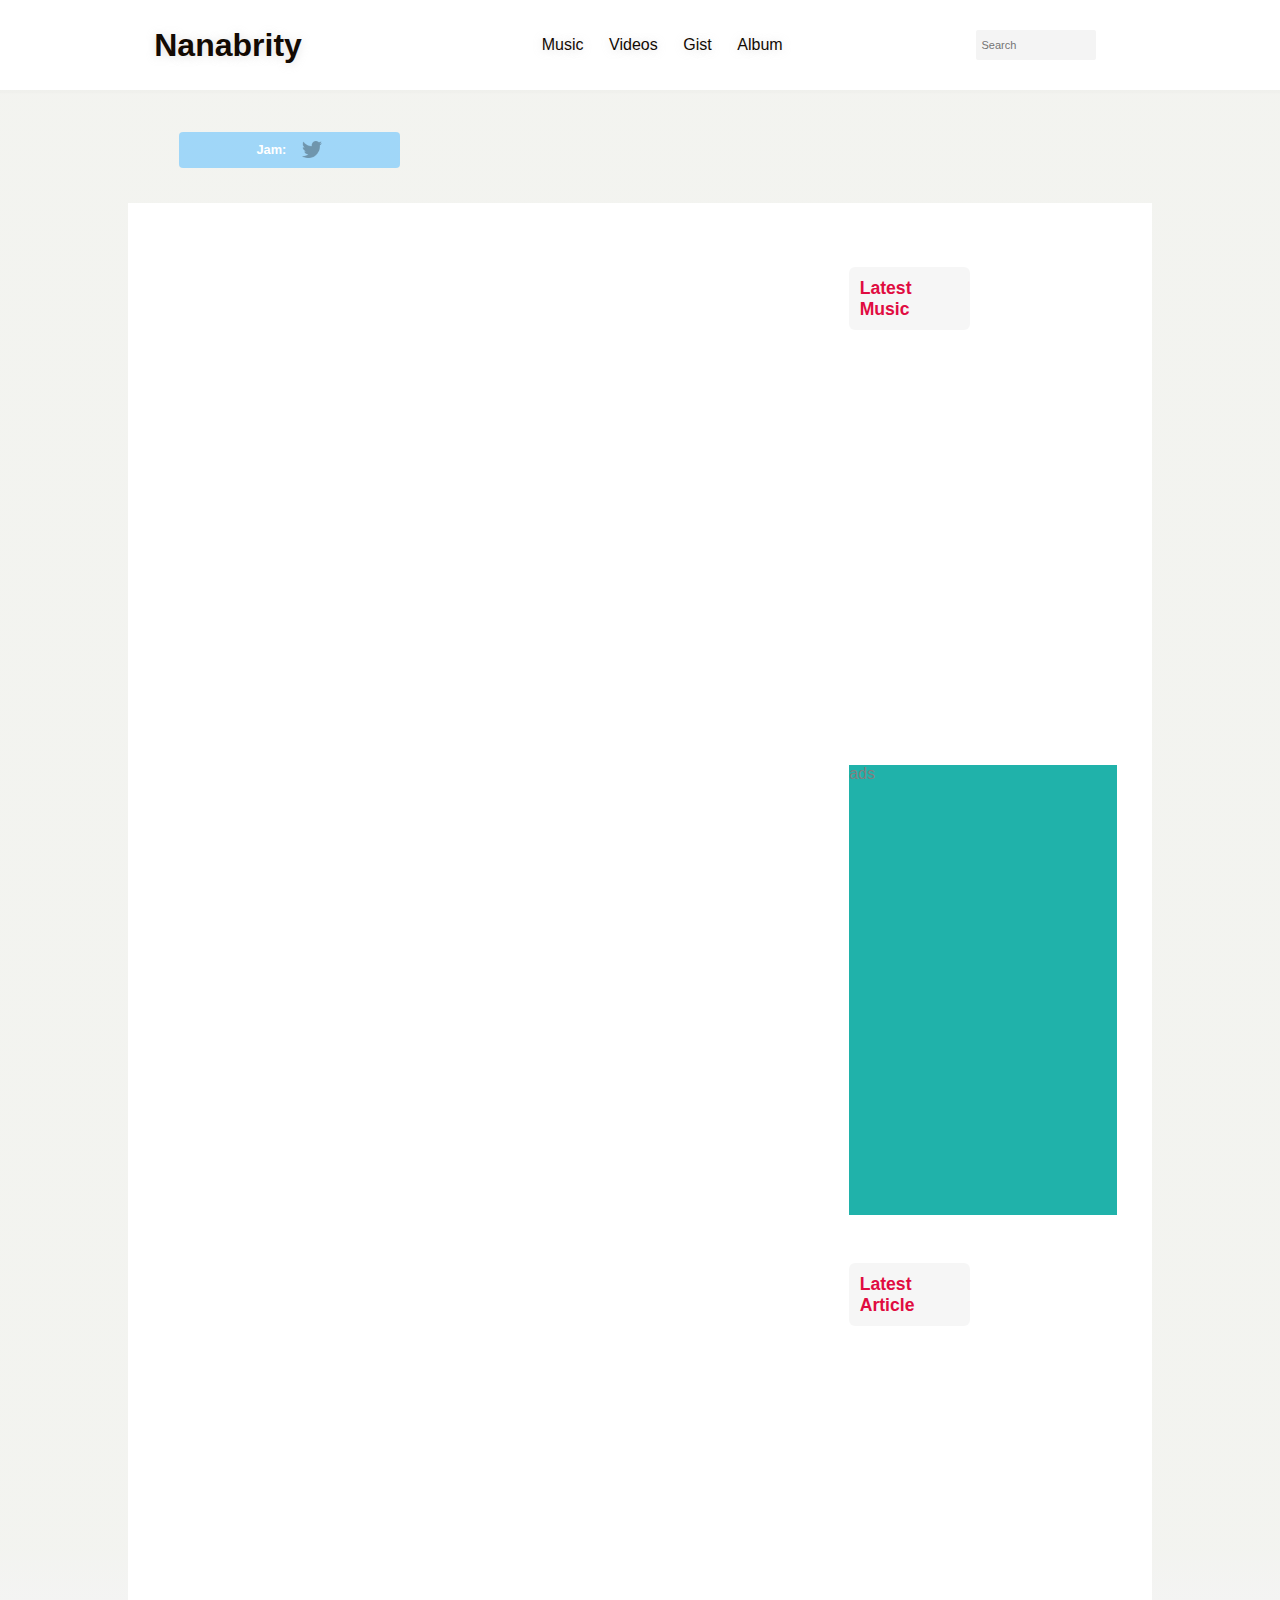
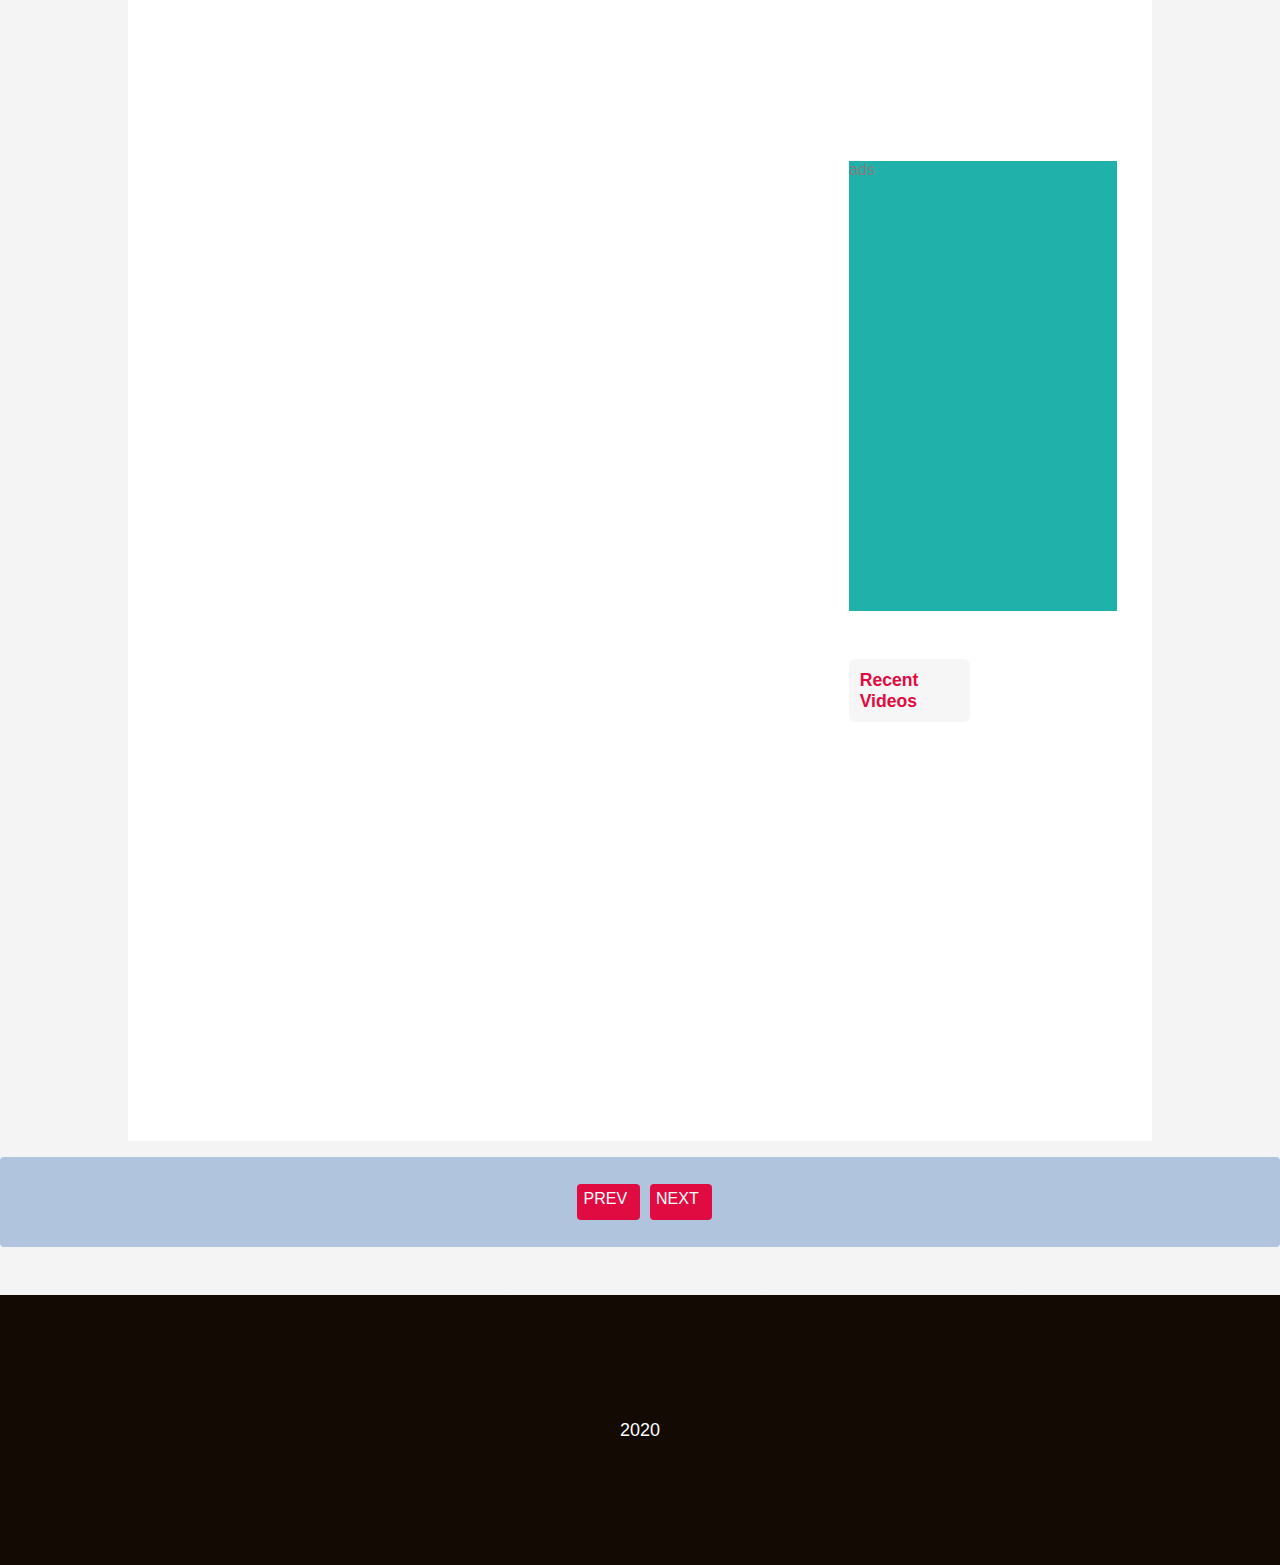
<file: index.html>
<!DOCTYPE html>
<html lang="en">

<head>
    <meta charset="UTF-8">
    <meta name="viewport" content="width=device-width, initial-scale=1.0">
    <title>Nanabrity</title>
    <script defer src="/js/api.js"></script>
    <script defer src="/js/app.js"></script>
    <link rel="stylesheet" href="/ui/ui.css">
   <meta http-equiv="X-UA-Compatible" content="ie=edge">
   <link rel="manifest" href="manifest.json">
    <link rel="apple-touch-icon" href="/statics/img/logo-96x96.png">
    <meta name="apple-mobile-web-app-status-bar" content="#FFE1C4">
   <title>Guess Players</title>
</head>

<body>
    <main id="app">
        <header>
            <div class="innerHeader">
                <div class="logo">
                    <h1><a href="/">Nanabrity</a></h1>
                </div>
                <nav>
                    <ul>
                        <li><a href="/page/music.html">Music</a></li>
                        <li><a href="/page/video.html">Videos</a></li>
                        <li><a href="/page/gist.html">Gist</a></li>
                        <li><a href="/page/album.html">Album</a></li>
                    </ul>
                </nav>
                <div class="search">
                    <input type="text" placeholder="search" />
                </div>
                <div class="ham" id="ham">
                    <img src="/ico.png" alt="ham">
                </div>
            </div>
        </header>
        <div class="menu-toggle" id="menu-toggle">
            <ul>
                <input type="text" placeholder="search" />
                <li><a href="/page/music.html">Music</a></li>
                <li><a href="/page/video.html">Videos</a></li>
                <li><a href="/page/gist.html">Gist</a></li>
                <li><a href="/page/album.html">Album</a></li>
            </ul>
        </div>


        <div class="intro">
            <p>
                <span>Jam: <span id="jam"></span></span>
                <img class="image2" src="/png/twitter-black-shape.png" />
            </p>
        </div>


        <section class="container">
            <section id="post-wrapper" class="post-wrapper">
                <!--
                <div class="card">
                    <div class="card-image">
                        <img src="/6.jpg" alt="image" />
                    </div>
                    <h1>Artist -title</h1>
                    <span>By Nana Time</span>
                </div>

                <div class="card">
                    <div class="card-image">
                        <img src="/3.jpg" alt="image" />
                    </div>
                    <h1>Artist -title</h1>
                     <span>By Nana Time</span>
                </div>
--->
            </section>
            <section class="side-wrapper">
                <div class="side-card s-card">
                    <h2>Latest Music</h2>
                    <div id="sidebar-wrapper-lm">
                        <!--
                        <li><a href="#">Zlatan | Unrip Pawpaw</a></li>
                        <li><a href="#">Burna Boy| African Giant</a></li>
                        <li><a href="#">Wale | Big Boy</a></li>
                        <li><a href="#">Ellen | Champ</a></li>
                        <li><a href="#">Sk boiz | Street Vibes</a></li>
                        -->
                    </div>
                </div>
                <div class="side-card s-ads">ads</div>
                <div class="side-card s-card">
                    <h2>Latest Article</h2>
                    <div id="sidebar-wrapper-la">
                        <!--
                        <li><a href="#">Zlatan | Unrip Pawpaw</a></li>
                        <li><a href="#">Burna Boy| African Giant</a></li>
                        <li><a href="#">Wale | Big Boy</a></li>
                        <li><a href="#">Ellen | Champ</a></li>
                        <li><a href="#">Sk boiz | Street Vibes</a></li>
                        -->
                    </div>
                </div>
                <div class="side-card s-ads">ads</div>
                <div class="side-card s-card">
                    <h2>Recent Videos</h2>
                    <div id="sidebar-wrapper-g">
                        <!--
                        <li><a href="#">Zlatan | Unrip Pawpaw</a></li>
                        <li><a href="#">Burna Boy| African Giant</a></li>
                        <li><a href="#">Wale | Big Boy</a></li>
                        <li><a href="#">Ellen | Champ</a></li>
                        <li><a href="#">Sk boiz | Street Vibes</a></li>
                        -->
                    </div>
                </div>
            </section>
        </section>
        <div class="player">
            <a id="prev" href="#post-wrapper">PREV</a> <a id="next" href="#post-wrapper">NEXT</a>
        </div>
        <footer>
            <p>2020</p>
        </footer>
    </main>
</body>

</html>
</file>
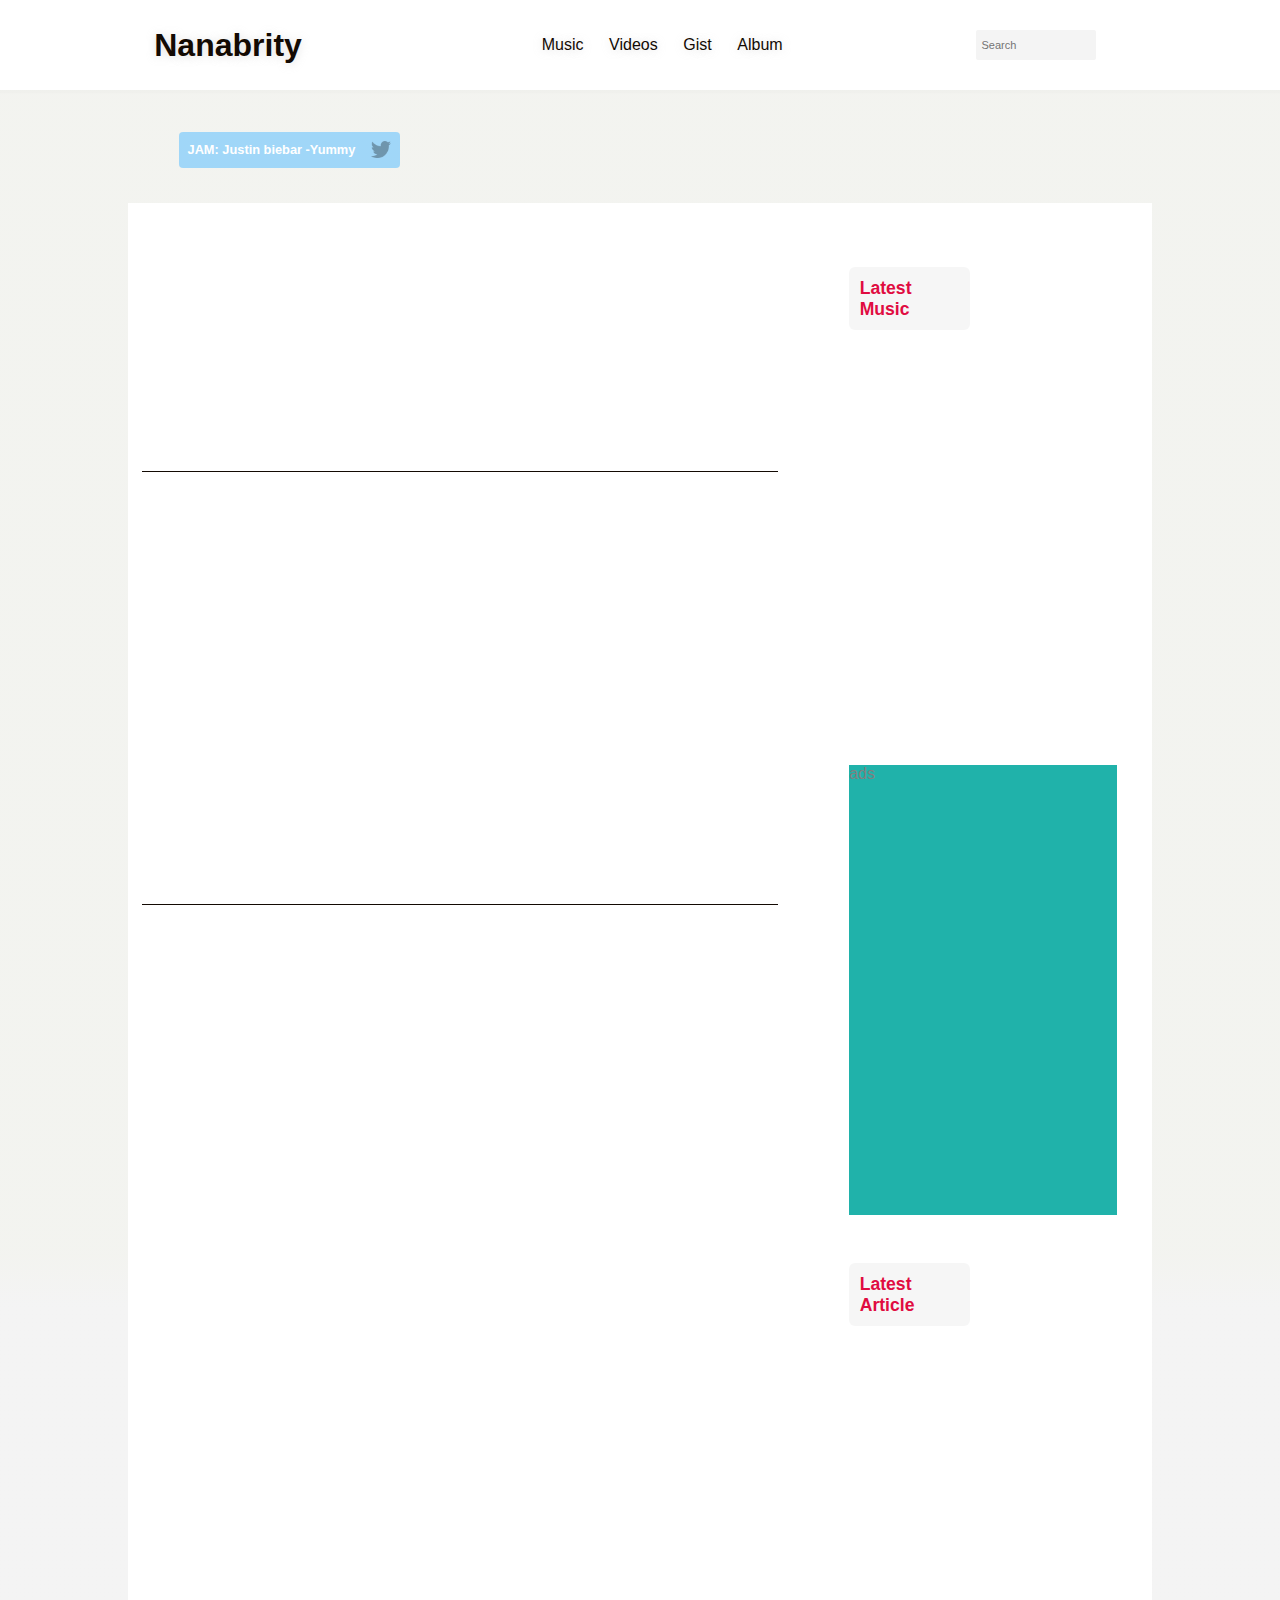
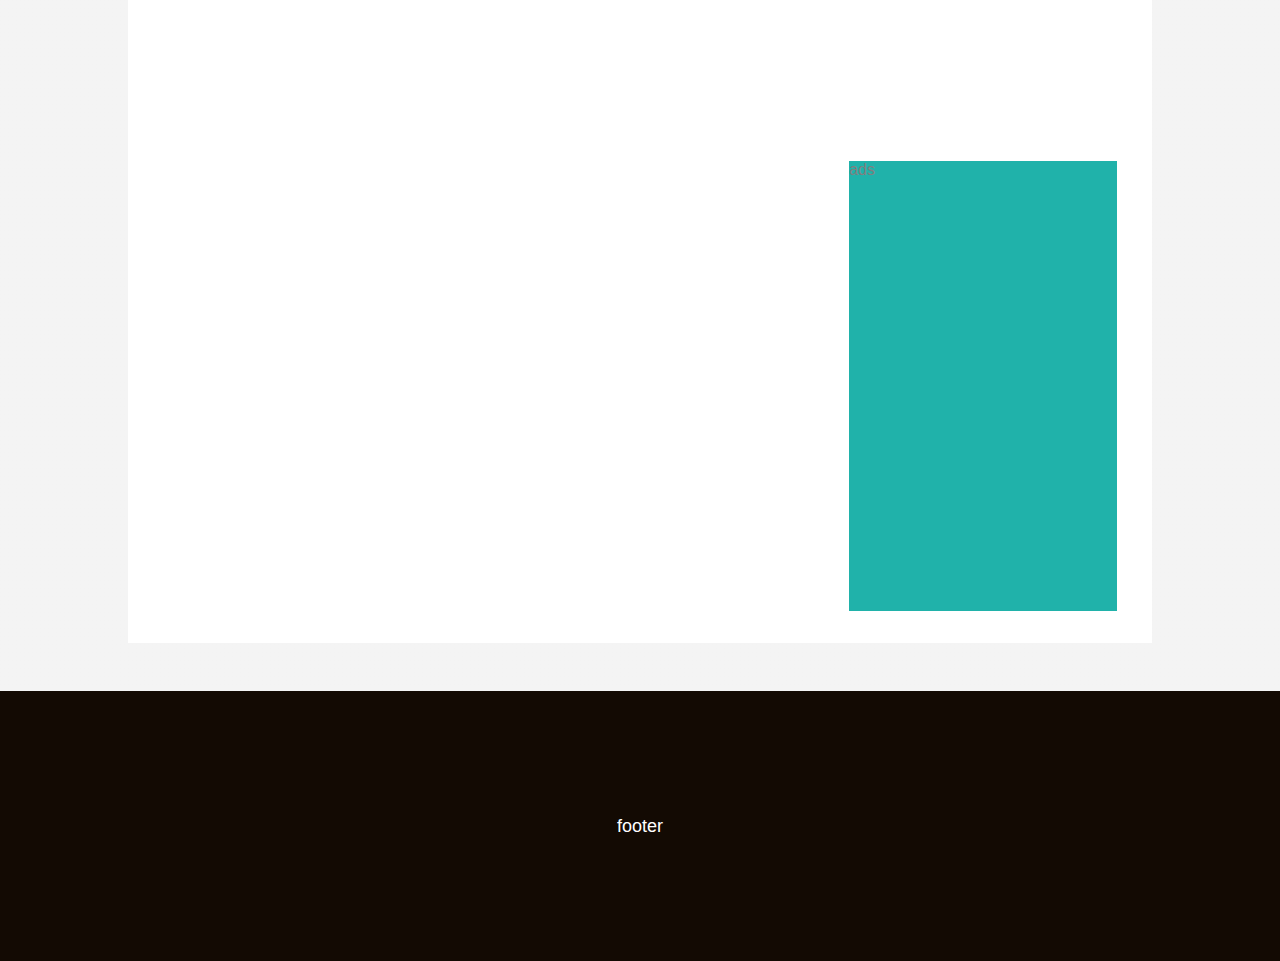
<file: singlepost.html>
<!DOCTYPE html>
<html lang="en">

<head>
    <meta charset="UTF-8">
    <meta name="viewport" content="width=device-width, initial-scale=1.0">
    <title>Nanabrity</title>
    <link rel="stylesheet" href="/ui/ui.css">
</head>

<body>
    <main id="app">
        <header>
            <div class="innerHeader">
                <div class="logo">
                    <h1><a href="/">Nanabrity</a></h1>
                </div>
                <nav>
                    <ul>
                        <li><a href="/page/music.html">Music</a></li>
                        <li><a href="/page/video.html">Videos</a></li>
                        <li><a href="/page/gist.html">Gist</a></li>
                        <li><a href="/page/album.html">Album</a></li>
                    </ul>
                </nav>
                <div class="search">
                    <input type="text" placeholder="search" />
                </div>
                <div class="ham" id="ham">
                    <img src="/ico.png" alt="ham">
                </div>
            </div>
        </header>
        <div class="menu-toggle" id="menu-toggle">
            <ul>
                <li><a href="/page/music.html">Music</a></li>
                <li><a href="/page/video.html">Videos</a></li>
                <li><a href="/page/gist.html">Gist</a></li>
                <li><a href="/page/album.html">Album</a></li>
            </ul>
        </div>

        <div class="intro">
            <p>
                JAM: Justin biebar -Yummy
                <img class="image2" src="/png/twitter-black-shape.png" />
            </p>
        </div>

        <section class="container">
            <section class="post-wrapper">
                <div id="wrapper" class="single-post-container">
                    <!--
                    <div class="single-image">
                        <img src="/4.jpg" alt="single post image" />
                    </div>
                    <div class="single-content">
                        <div class="content-space">
                            <h1>Justin Beiber -Changes</h1>
                            <p>Lorem ipsum dolor sit amet consectetur adipisicing elit.
                                Accusamus alias explicabo odit tenetur iste aliquam repellendus, quidem totam.
                                In quas dolor consectetur repellat quod? Ad quod nobis maiores repellat voluptate!
                            </p>
                            <a href="#">Download</a>
                            <div class="download-ads"></div>
                        </div>
                        <div class="plugin-one"></div>
                    </div>  
                -->
                </div>
                <div class="related" id="related-wrap">
                    <!--
                    <div class="related-card">
                        <div class="related-card-image">
                            <img src="/2.jpg" alt="related">
                        </div>
                        <div class="related-card-content">
                            <h4>Artist -Title</h4>
                        </div>
                    </div>
                    
                --->
                </div>
                <div class="ads-space"></div>
                <div class="related" id="related-wrap-two">
                    <!--
                    <div class="related-card">
                        <div class="related-card-image">
                            <img src="/2.jpg" alt="related">
                        </div>
                        <div class="related-card-content">
                            <h4>Artist -Title</h4>
                        </div>
                    </div>
                    
                --->
                </div>
            </section>

           <section class="side-wrapper">
                <div class="side-card s-card">
                    <h2>Latest Music</h2>
                    <div id="sidebar-wrapper-lm">
                        <!--
                        <li><a href="#">Zlatan | Unrip Pawpaw</a></li>
                        <li><a href="#">Burna Boy| African Giant</a></li>
                        <li><a href="#">Wale | Big Boy</a></li>
                        <li><a href="#">Ellen | Champ</a></li>
                        <li><a href="#">Sk boiz | Street Vibes</a></li>
                        -->
                    </div>
                </div>
                <div class="side-card s-ads">ads</div>
                <div class="side-card s-card">
                    <h2>Latest Article</h2>
                    <div id="sidebar-wrapper-la">
                        <!--
                        <li><a href="#">Zlatan | Unrip Pawpaw</a></li>
                        <li><a href="#">Burna Boy| African Giant</a></li>
                        <li><a href="#">Wale | Big Boy</a></li>
                        <li><a href="#">Ellen | Champ</a></li>
                        <li><a href="#">Sk boiz | Street Vibes</a></li>
                        -->
                    </div>
                </div>
                <div class="side-card s-ads">ads</div>
                
            </section>
        </section>

<script src="/js/api.js"></script>
<script src="/js/app.js"></script>
    <script>
       
    </script>
        <footer>
            <p>footer</p>
        </footer>
    </main>
</body>

</html>
</file>
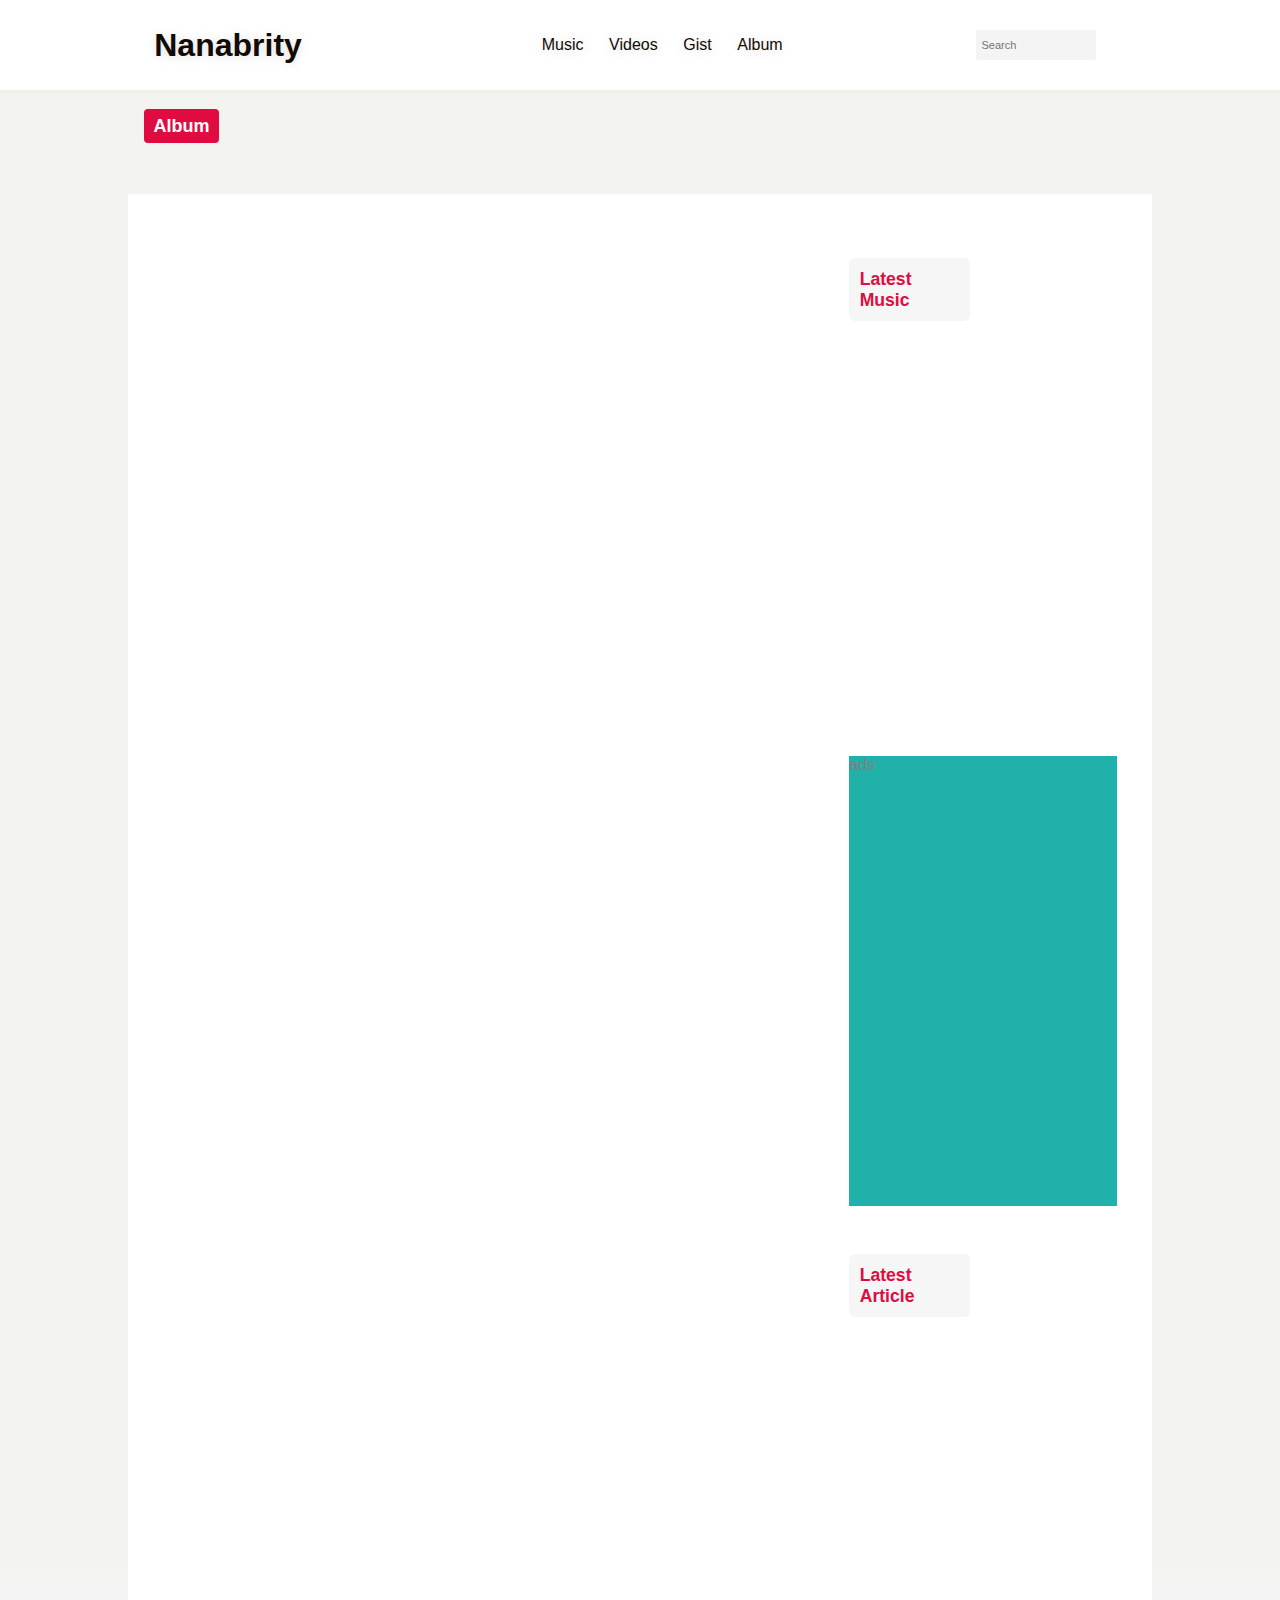
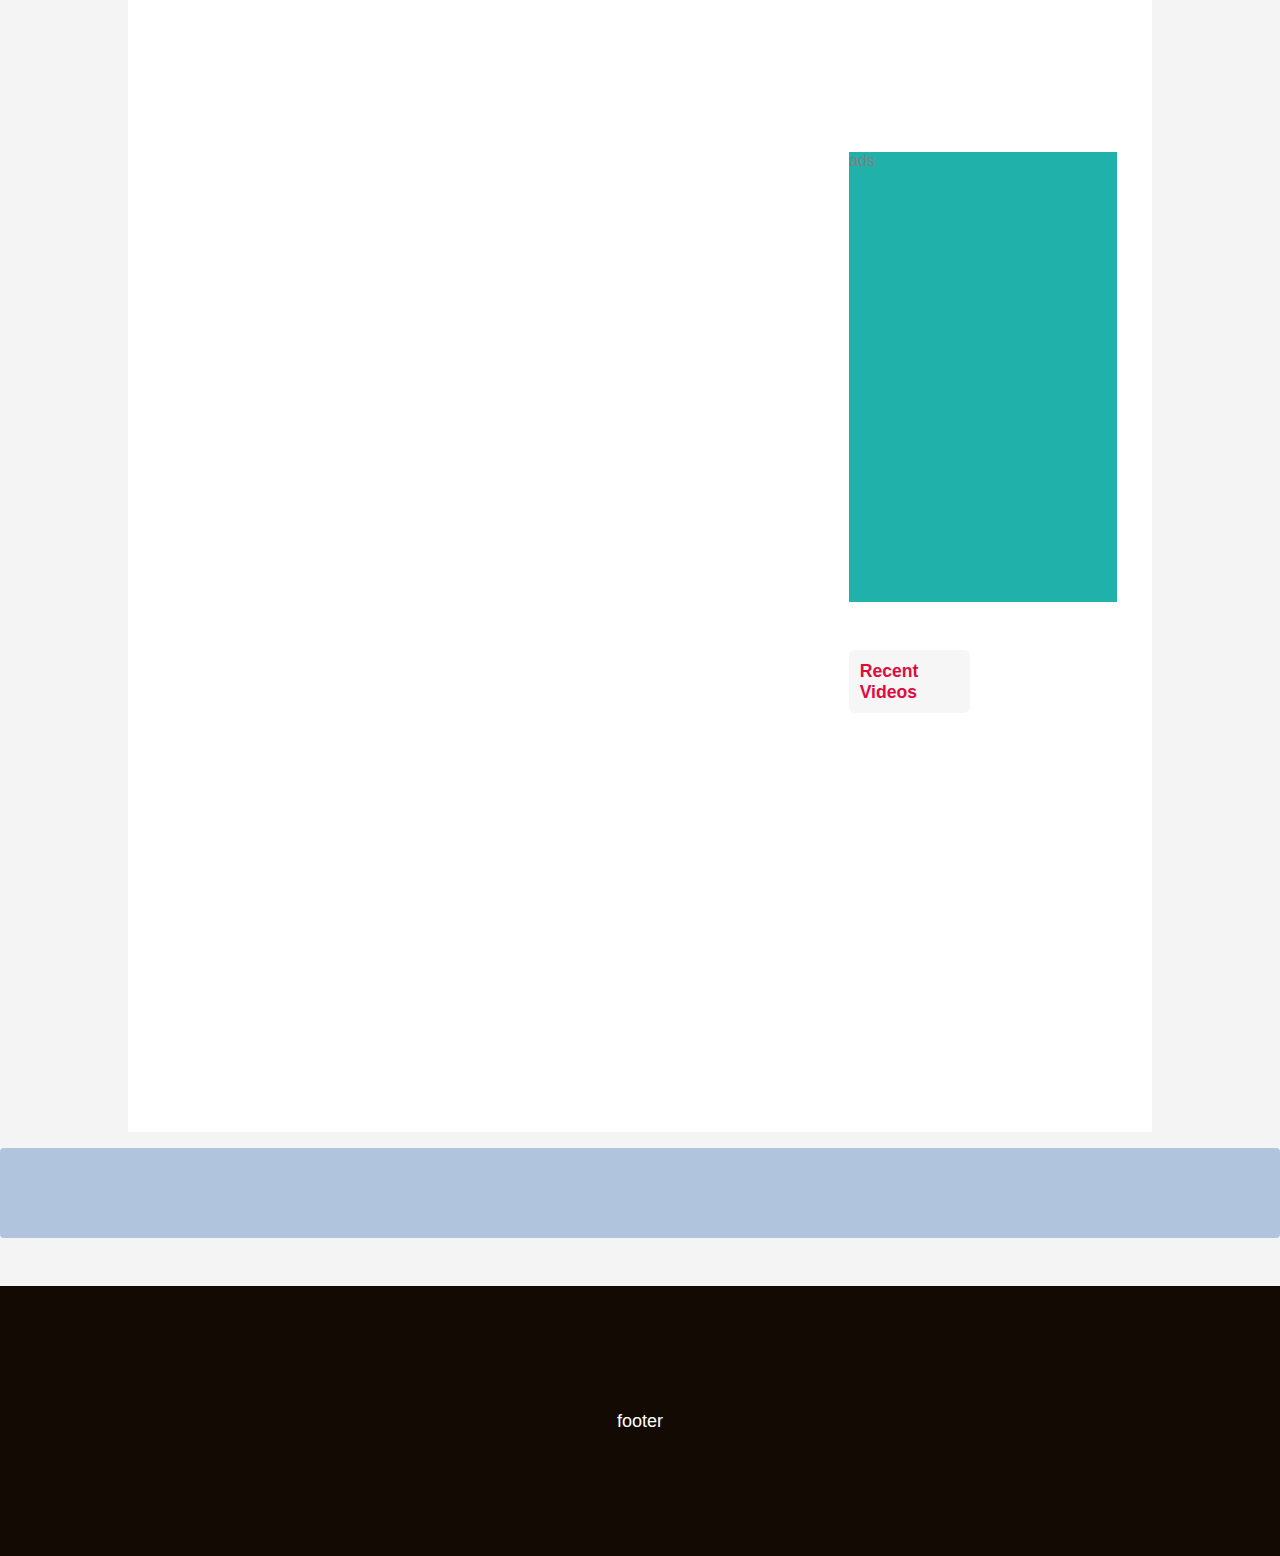
<file: page/album.html>
<!DOCTYPE html>
<html lang="en">

<head>
    <meta charset="UTF-8">
    <meta name="viewport" content="width=device-width, initial-scale=1.0">
    <title>Nanabrity</title>
  <script defer src="/js/api.js"></script>
    <script defer src="/js/app.js"></script>
    <link rel="stylesheet" href="/ui/ui.css">
</head>

<body>
    <main id="app">
        <header>
            <div class="innerHeader">
                <div class="logo">
                    <h1><a href="/">Nanabrity</a></h1>
                </div>
                <nav>
                    <ul>
                        <li><a href="/page/music.html">Music</a></li>
                        <li><a href="/page/video.html">Videos</a></li>
                        <li><a href="/page/gist.html">Gist</a></li>
                        <li><a href="/page/album.html">Album</a></li>
                    </ul>
                </nav>
                <div class="search">
                    <input type="text" placeholder="search" />
                </div>
                <div class="ham" id="ham">
                    <img src="/ico.png" alt="ham">
                </div>
            </div>
        </header>
        <div class="menu-toggle" id="menu-toggle">
            <ul>
                <li><a href="/page/music.html">Music</a></li>
                <li><a href="/page/video.html">Videos</a></li>
                <li><a href="/page/gist.html">Gist</a></li>
                <li><a href="/page/album.html">Album</a></li>
            </ul>
        </div>

        <div class="introo">
            <h1 id="h">Album</h1>
        </div>
        <section class="container">
            <section class="post-wrapper" id="post-wrap">
                <!--
                <div class="home-post">
                    <div class="home-post-card-image">
                        <img src="/1.jpg" alt="image" />
                    </div>
                    <div class="home-post-card-content">
                        <h1>Artist -title</h1>
                    </div>
                </div>


                <div class="home-post">
                    <div class="home-post-card-image">
                        <img src="/2.jpg" alt="image" />
                    </div>
                    <div class="home-post-card-content">
                        <h1>Artist -title</h1>
                    </div>
                </div>

                <div class="home-post">
                    <div class="home-post-card-image">
                        <img src="/3.jpg" alt="image" />
                    </div>
                    <div class="home-post-card-content">
                        <h1>Artist -title</h1>
                    </div>
                </div>


                <div class="home-post">
                    <div class="home-post-card-image">
                        <img src="/4.jpg" alt="image" />
                    </div>
                    <div class="home-post-card-content">
                        <h1>Jubilation as odunlade adekola set to become king in ekiti (read full dwtails)</h1>
                    </div>
                </div>

                <div class="home-post">
                    <div class="home-post-card-image">
                        <img src="/1.jpg" alt="image" />
                    </div>
                    <div class="home-post-card-content">
                        <h1>Artist -title</h1>
                    </div>
                </div>


                <div class="home-post">
                    <div class="home-post-card-image">
                        <img src="/2.jpg" alt="image" />
                    </div>
                    <div class="home-post-card-content">
                        <h1>Artist -title</h1>
                    </div>
                </div>
            -->

            </section>
            <section class="side-wrapper">
                <div class="side-card s-card">
                    <h2>Latest Music</h2>
                    <div id="sidebar-wrapper-lm">
                        <!--
                        <li><a href="#">Zlatan | Unrip Pawpaw</a></li>
                        <li><a href="#">Burna Boy| African Giant</a></li>
                        <li><a href="#">Wale | Big Boy</a></li>
                        <li><a href="#">Ellen | Champ</a></li>
                        <li><a href="#">Sk boiz | Street Vibes</a></li>
                        -->
                    </div>
                </div>
                <div class="side-card s-ads">ads</div>
                <div class="side-card s-card">
                    <h2>Latest Article</h2>
                    <div id="sidebar-wrapper-la">
                        <!--
                        <li><a href="#">Zlatan | Unrip Pawpaw</a></li>
                        <li><a href="#">Burna Boy| African Giant</a></li>
                        <li><a href="#">Wale | Big Boy</a></li>
                        <li><a href="#">Ellen | Champ</a></li>
                        <li><a href="#">Sk boiz | Street Vibes</a></li>
                        -->
                    </div>
                </div>
                <div class="side-card s-ads">ads</div>
                <div class="side-card s-card">
                    <h2>Recent Videos</h2>
                    <div id="sidebar-wrapper-g">
                        <!--
                        <li><a href="#">Zlatan | Unrip Pawpaw</a></li>
                        <li><a href="#">Burna Boy| African Giant</a></li>
                        <li><a href="#">Wale | Big Boy</a></li>
                        <li><a href="#">Ellen | Champ</a></li>
                        <li><a href="#">Sk boiz | Street Vibes</a></li>
                        -->
                    </div>
                </div>
            </section>
        </section>

        <div class="player">

        </div>

        <footer>
            <p>footer</p>
        </footer>
    </main>
</body>

</html>
</file>
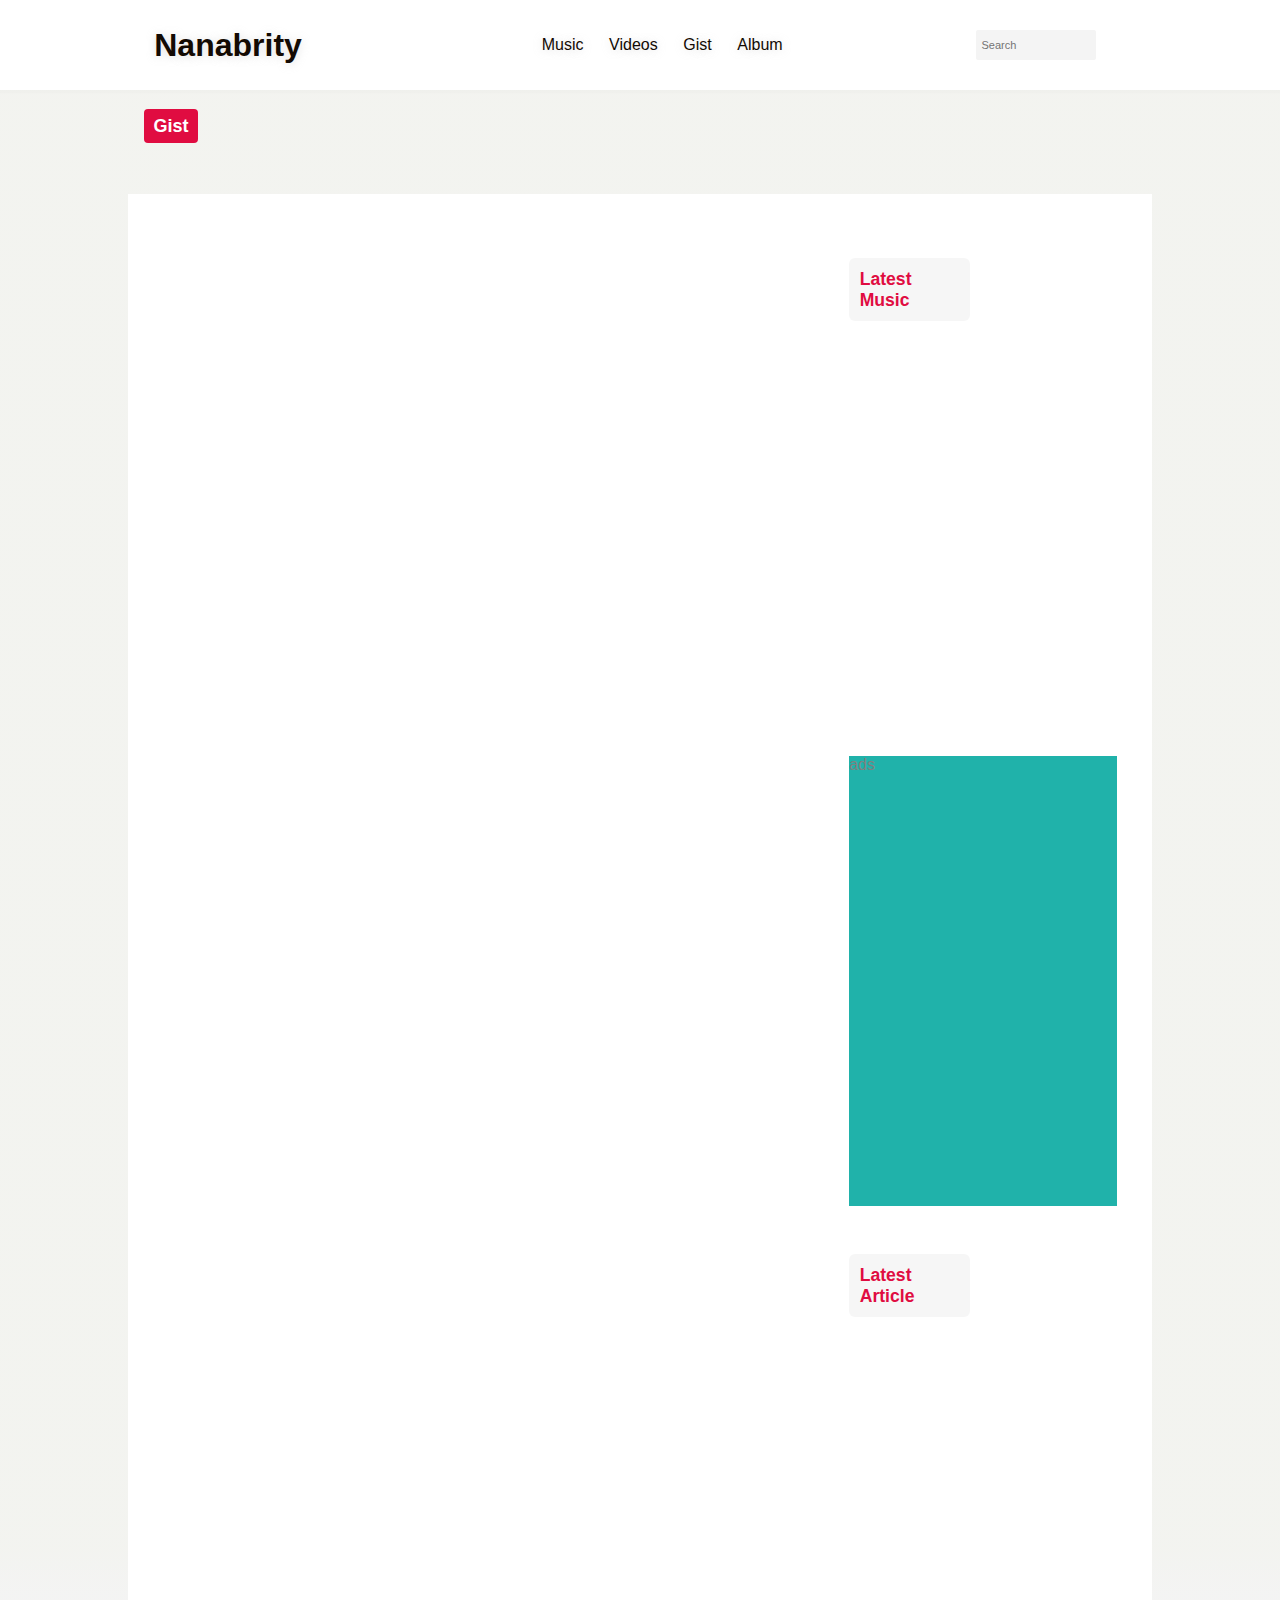
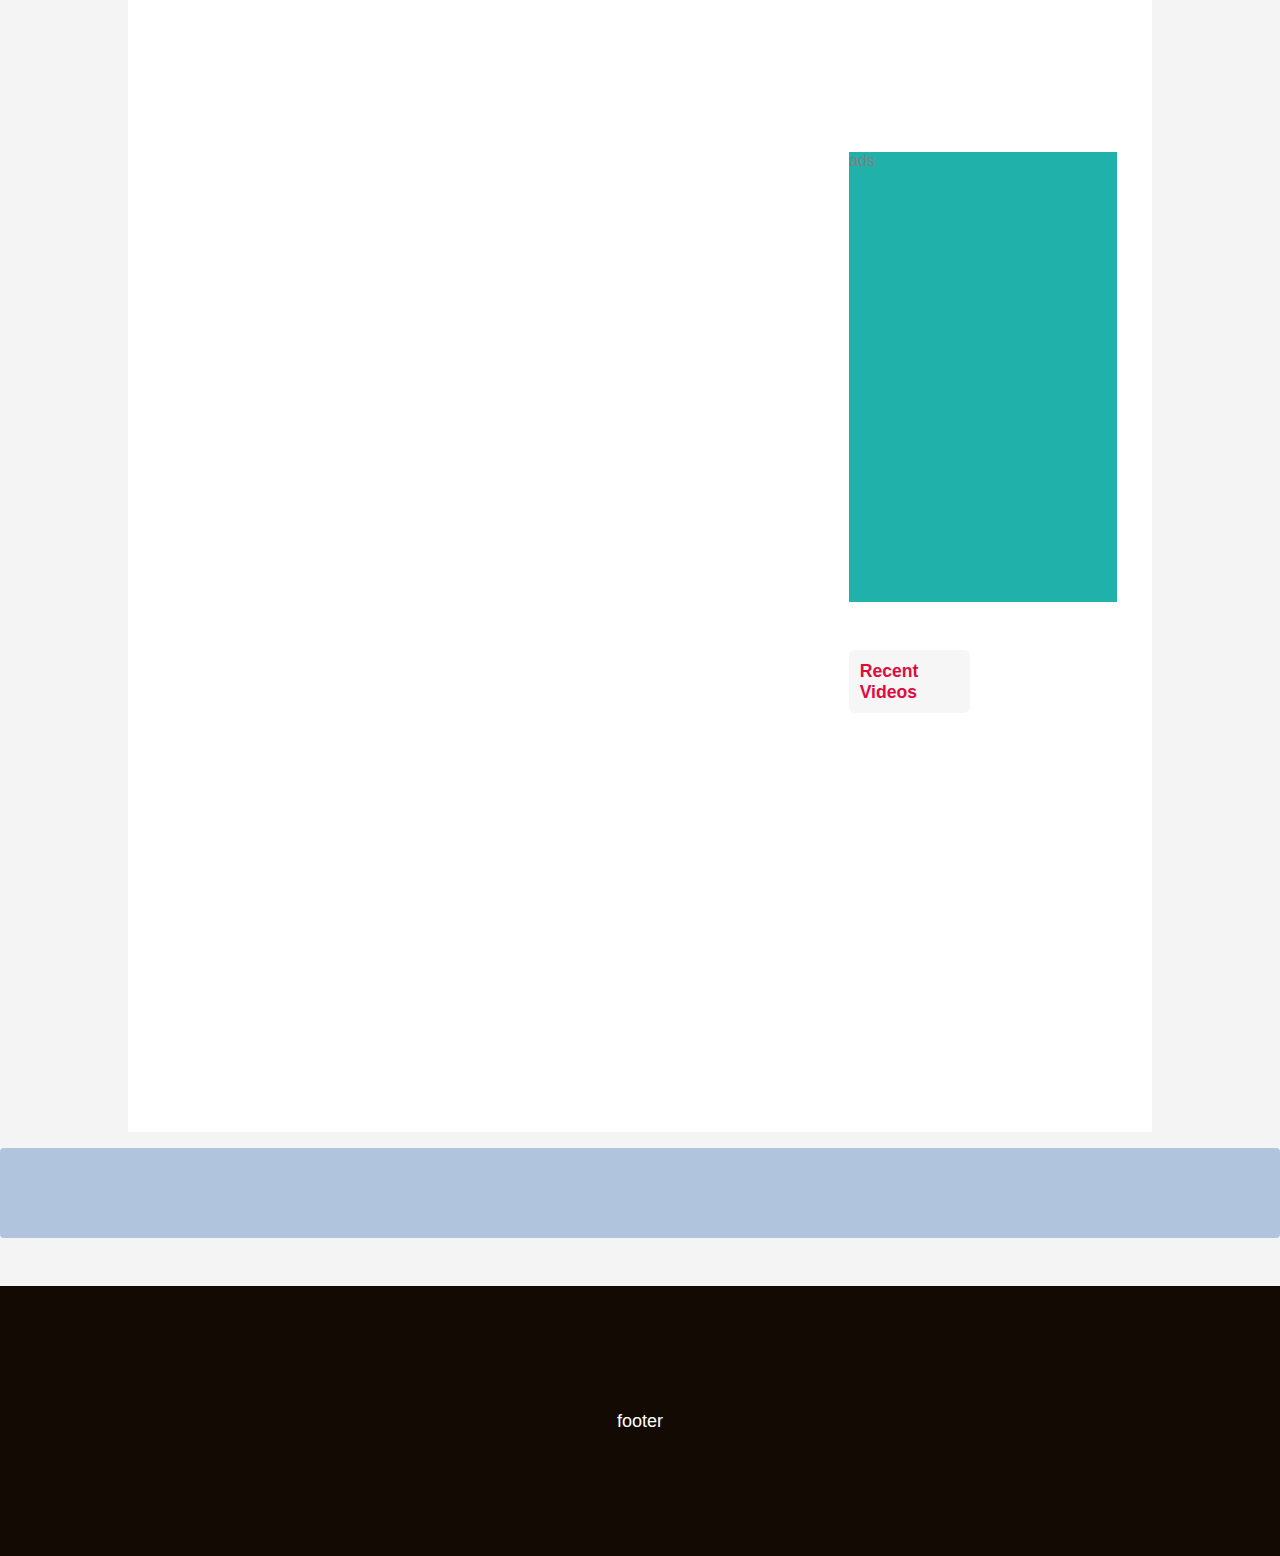
<file: page/gist.html>
<!DOCTYPE html>
<html lang="en">

<head>
    <meta charset="UTF-8">
    <meta name="viewport" content="width=device-width, initial-scale=1.0">
    <title>Nanabrity</title>
  <script defer src="/js/api.js"></script>
    <script defer src="/js/app.js"></script>
    <link rel="stylesheet" href="/ui/ui.css">
</head>

<body>
    <main id="app">
        <header>
            <div class="innerHeader">
                <div class="logo">
                    <h1><a href="/">Nanabrity</a></h1>
                </div>
                <nav>
                    <ul>
                        <li><a href="/page/music.html">Music</a></li>
                        <li><a href="/page/video.html">Videos</a></li>
                        <li><a href="/page/gist.html">Gist</a></li>
                        <li><a href="/page/album.html">Album</a></li>
                    </ul>
                </nav>
                <div class="search">
                    <input type="text" placeholder="search" />
                </div>
                <div class="ham" id="ham">
                    <img src="/ico.png" alt="ham">
                </div>
            </div>
        </header>
        <div class="menu-toggle" id="menu-toggle">
            <ul>
                <li><a href="/page/music.html">Music</a></li>
                <li><a href="/page/video.html">Videos</a></li>
                <li><a href="/page/gist.html">Gist</a></li>
                <li><a href="/page/album.html">Album</a></li>
            </ul>
        </div>

        <div class="introo">
            <h1 id="h">Gist</h1>
        </div>
        <section class="container">
            <section class="post-wrapper" id="post-wrap">
                <!--
                <div class="home-post">
                    <div class="home-post-card-image">
                        <img src="/1.jpg" alt="image" />
                    </div>
                    <div class="home-post-card-content">
                        <h1>Artist -title</h1>
                    </div>
                </div>


                <div class="home-post">
                    <div class="home-post-card-image">
                        <img src="/2.jpg" alt="image" />
                    </div>
                    <div class="home-post-card-content">
                        <h1>Artist -title</h1>
                    </div>
                </div>

                <div class="home-post">
                    <div class="home-post-card-image">
                        <img src="/3.jpg" alt="image" />
                    </div>
                    <div class="home-post-card-content">
                        <h1>Artist -title</h1>
                    </div>
                </div>


                <div class="home-post">
                    <div class="home-post-card-image">
                        <img src="/4.jpg" alt="image" />
                    </div>
                    <div class="home-post-card-content">
                        <h1>Jubilation as odunlade adekola set to become king in ekiti (read full dwtails)</h1>
                    </div>
                </div>

                <div class="home-post">
                    <div class="home-post-card-image">
                        <img src="/1.jpg" alt="image" />
                    </div>
                    <div class="home-post-card-content">
                        <h1>Artist -title</h1>
                    </div>
                </div>


                <div class="home-post">
                    <div class="home-post-card-image">
                        <img src="/2.jpg" alt="image" />
                    </div>
                    <div class="home-post-card-content">
                        <h1>Artist -title</h1>
                    </div>
                </div>
            -->

            </section>
            <section class="side-wrapper">
                <div class="side-card s-card">
                    <h2>Latest Music</h2>
                    <div id="sidebar-wrapper-lm">
                        <!--
                        <li><a href="#">Zlatan | Unrip Pawpaw</a></li>
                        <li><a href="#">Burna Boy| African Giant</a></li>
                        <li><a href="#">Wale | Big Boy</a></li>
                        <li><a href="#">Ellen | Champ</a></li>
                        <li><a href="#">Sk boiz | Street Vibes</a></li>
                        -->
                    </div>
                </div>
                <div class="side-card s-ads">ads</div>
                <div class="side-card s-card">
                    <h2>Latest Article</h2>
                    <div id="sidebar-wrapper-la">
                        <!--
                        <li><a href="#">Zlatan | Unrip Pawpaw</a></li>
                        <li><a href="#">Burna Boy| African Giant</a></li>
                        <li><a href="#">Wale | Big Boy</a></li>
                        <li><a href="#">Ellen | Champ</a></li>
                        <li><a href="#">Sk boiz | Street Vibes</a></li>
                        -->
                    </div>
                </div>
                <div class="side-card s-ads">ads</div>
                <div class="side-card s-card">
                    <h2>Recent Videos</h2>
                    <div id="sidebar-wrapper-g">
                        <!--
                        <li><a href="#">Zlatan | Unrip Pawpaw</a></li>
                        <li><a href="#">Burna Boy| African Giant</a></li>
                        <li><a href="#">Wale | Big Boy</a></li>
                        <li><a href="#">Ellen | Champ</a></li>
                        <li><a href="#">Sk boiz | Street Vibes</a></li>
                        -->
                    </div>
                </div>
            </section>
        </section>

        <div class="player">

        </div>

        <footer>
            <p>footer</p>
        </footer>
    </main>
</body>

</html>
</file>
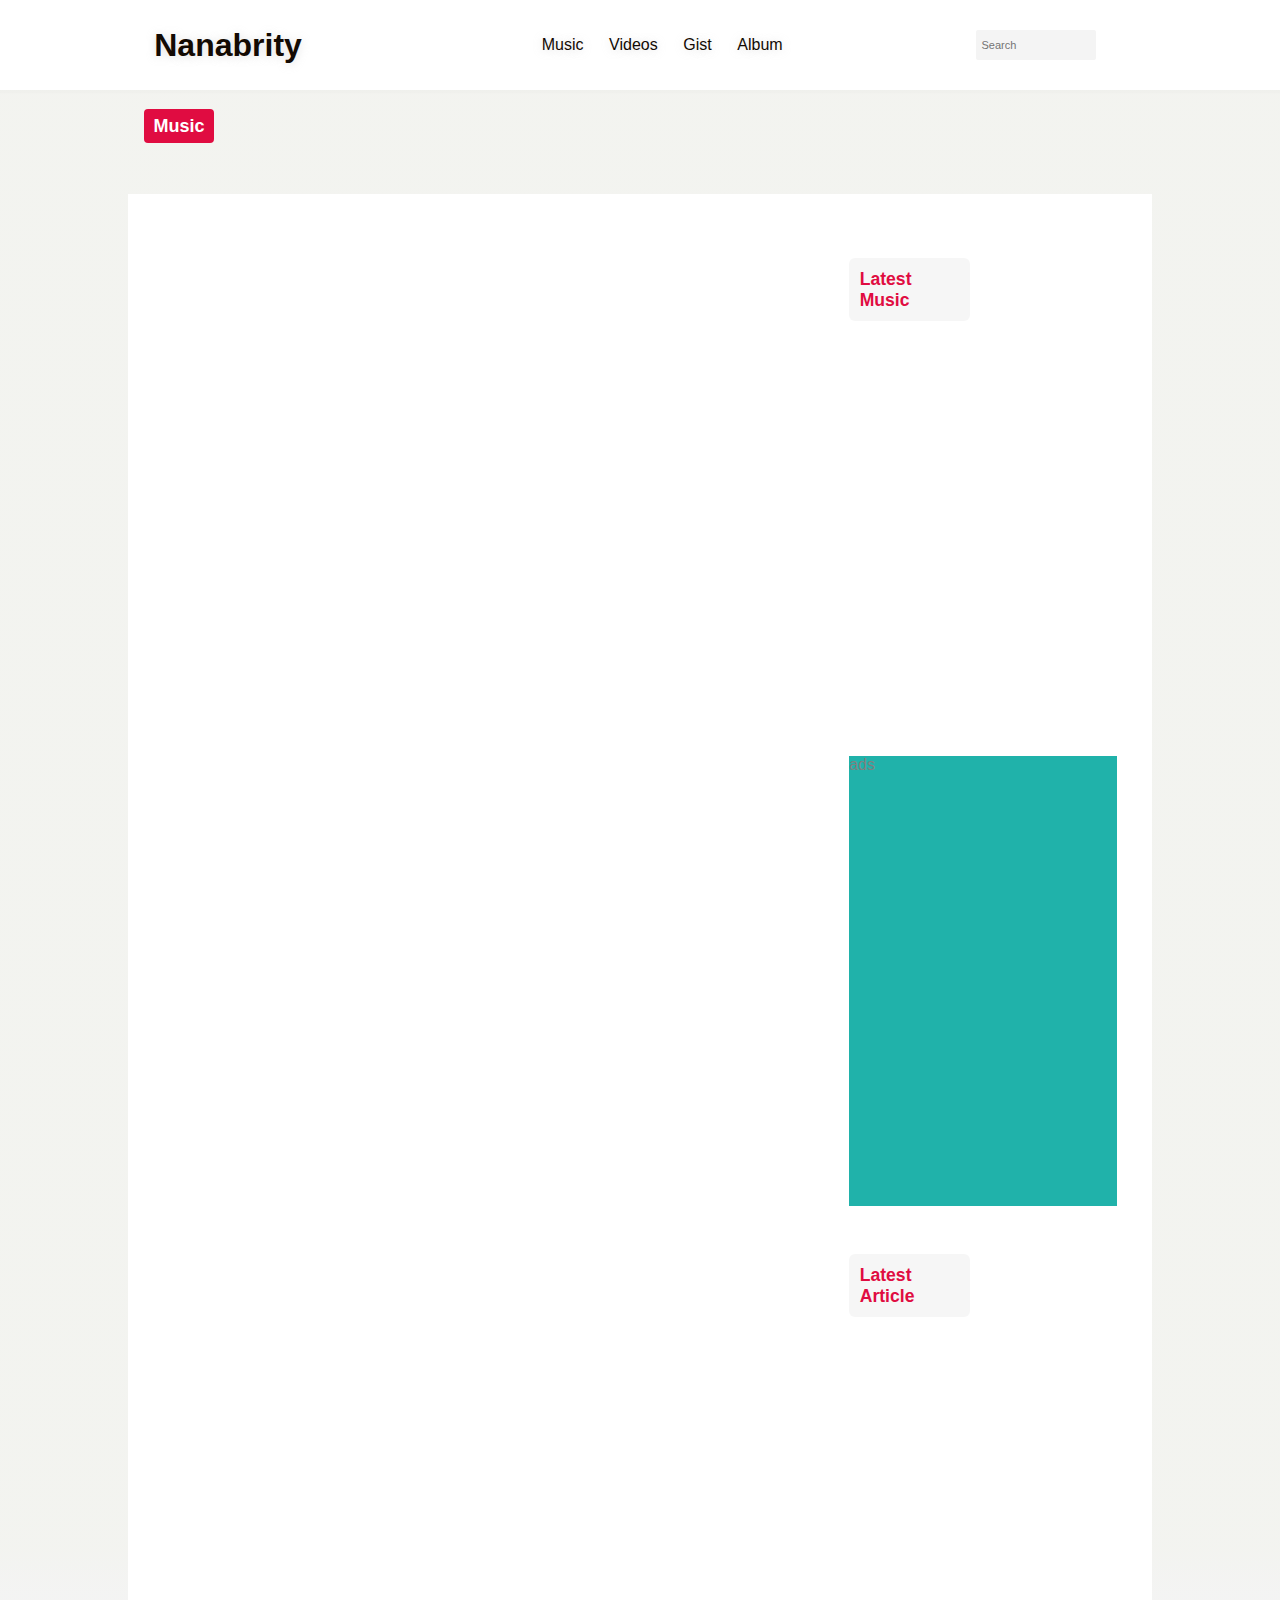
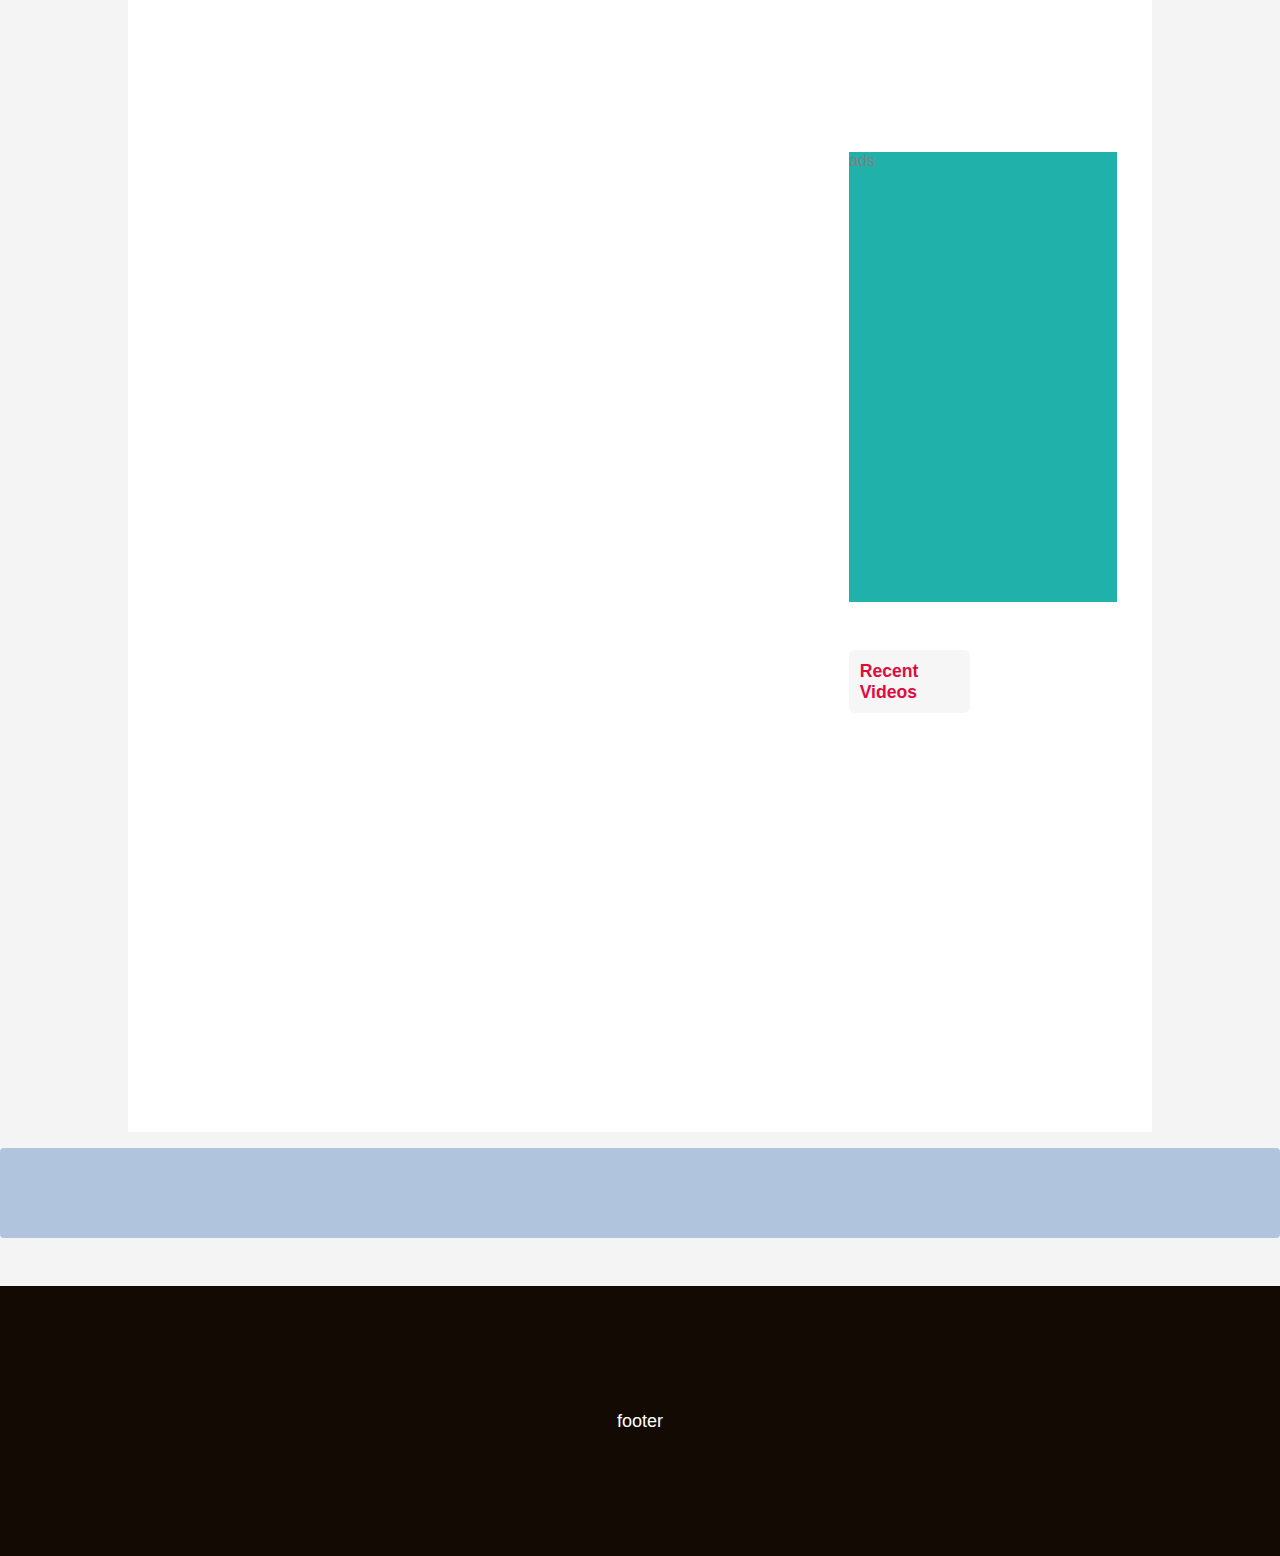
<file: page/music.html>
<!DOCTYPE html>
<html lang="en">

<head>
    <meta charset="UTF-8">
    <meta name="viewport" content="width=device-width, initial-scale=1.0">
    <title>Nanabrity</title>
     <script defer src="/js/api.js"></script>
    <script defer src="/js/app.js"></script>
    <link rel="stylesheet" href="/ui/ui.css">
</head>

<body>
    <main id="app">
        <header>
            <div class="innerHeader">
                <div class="logo">
                    <h1><a href="/">Nanabrity</a></h1>
                </div>
                <nav>
                    <ul>
                        <li><a href="/page/music.html">Music</a></li>
                        <li><a href="/page/video.html">Videos</a></li>
                        <li><a href="/page/gist.html">Gist</a></li>
                        <li><a href="/page/album.html">Album</a></li>
                    </ul>
                </nav>
                <div class="search">
                    <input type="text" placeholder="search" />
                </div>
                <div class="ham" id="ham">
                    <img src="/ico.png" alt="ham">
                </div>
            </div>
        </header>
        <div class="menu-toggle" id="menu-toggle">
            <ul>
                <li><a href="/page/music.html">Music</a></li>
                <li><a href="/page/video.html">Videos</a></li>
                <li><a href="/page/gist.html">Gist</a></li>
                <li><a href="/page/album.html">Album</a></li>
            </ul>
        </div>

        <div class="introo">
            <h1 id="h">Music</h1>
        </div>
        <section class="container">
            <section class="post-wrapper" id="post-wrap">
                <!--
                <div class="home-post">
                    <div class="home-post-card-image">
                        <img src="/1.jpg" alt="image" />
                    </div>
                    <div class="home-post-card-content">
                        <h1>Artist -title</h1>
                    </div>
                </div>


                <div class="home-post">
                    <div class="home-post-card-image">
                        <img src="/2.jpg" alt="image" />
                    </div>
                    <div class="home-post-card-content">
                        <h1>Artist -title</h1>
                    </div>
                </div>

                <div class="home-post">
                    <div class="home-post-card-image">
                        <img src="/3.jpg" alt="image" />
                    </div>
                    <div class="home-post-card-content">
                        <h1>Artist -title</h1>
                    </div>
                </div>


                <div class="home-post">
                    <div class="home-post-card-image">
                        <img src="/4.jpg" alt="image" />
                    </div>
                    <div class="home-post-card-content">
                        <h1>Jubilation as odunlade adekola set to become king in ekiti (read full dwtails)</h1>
                    </div>
                </div>

                <div class="home-post">
                    <div class="home-post-card-image">
                        <img src="/1.jpg" alt="image" />
                    </div>
                    <div class="home-post-card-content">
                        <h1>Artist -title</h1>
                    </div>
                </div>


                <div class="home-post">
                    <div class="home-post-card-image">
                        <img src="/2.jpg" alt="image" />
                    </div>
                    <div class="home-post-card-content">
                        <h1>Artist -title</h1>
                    </div>
                </div>
            -->

            </section>
            <section class="side-wrapper">
                <div class="side-card s-card">
                    <h2>Latest Music</h2>
                    <div id="sidebar-wrapper-lm">
                        <!--
                        <li><a href="#">Zlatan | Unrip Pawpaw</a></li>
                        <li><a href="#">Burna Boy| African Giant</a></li>
                        <li><a href="#">Wale | Big Boy</a></li>
                        <li><a href="#">Ellen | Champ</a></li>
                        <li><a href="#">Sk boiz | Street Vibes</a></li>
                        -->
                    </div>
                </div>
                <div class="side-card s-ads">ads</div>
                <div class="side-card s-card">
                    <h2>Latest Article</h2>
                    <div id="sidebar-wrapper-la">
                        <!--
                        <li><a href="#">Zlatan | Unrip Pawpaw</a></li>
                        <li><a href="#">Burna Boy| African Giant</a></li>
                        <li><a href="#">Wale | Big Boy</a></li>
                        <li><a href="#">Ellen | Champ</a></li>
                        <li><a href="#">Sk boiz | Street Vibes</a></li>
                        -->
                    </div>
                </div>
                <div class="side-card s-ads">ads</div>
                <div class="side-card s-card">
                    <h2>Recent Videos</h2>
                    <div id="sidebar-wrapper-g">
                        <!--
                        <li><a href="#">Zlatan | Unrip Pawpaw</a></li>
                        <li><a href="#">Burna Boy| African Giant</a></li>
                        <li><a href="#">Wale | Big Boy</a></li>
                        <li><a href="#">Ellen | Champ</a></li>
                        <li><a href="#">Sk boiz | Street Vibes</a></li>
                        -->
                    </div>
                </div>
            </section>
        </section>

        <div class="player">

        </div>

        <footer>
            <p>footer</p>
        </footer>
    </main>
</body>

</html>
</file>
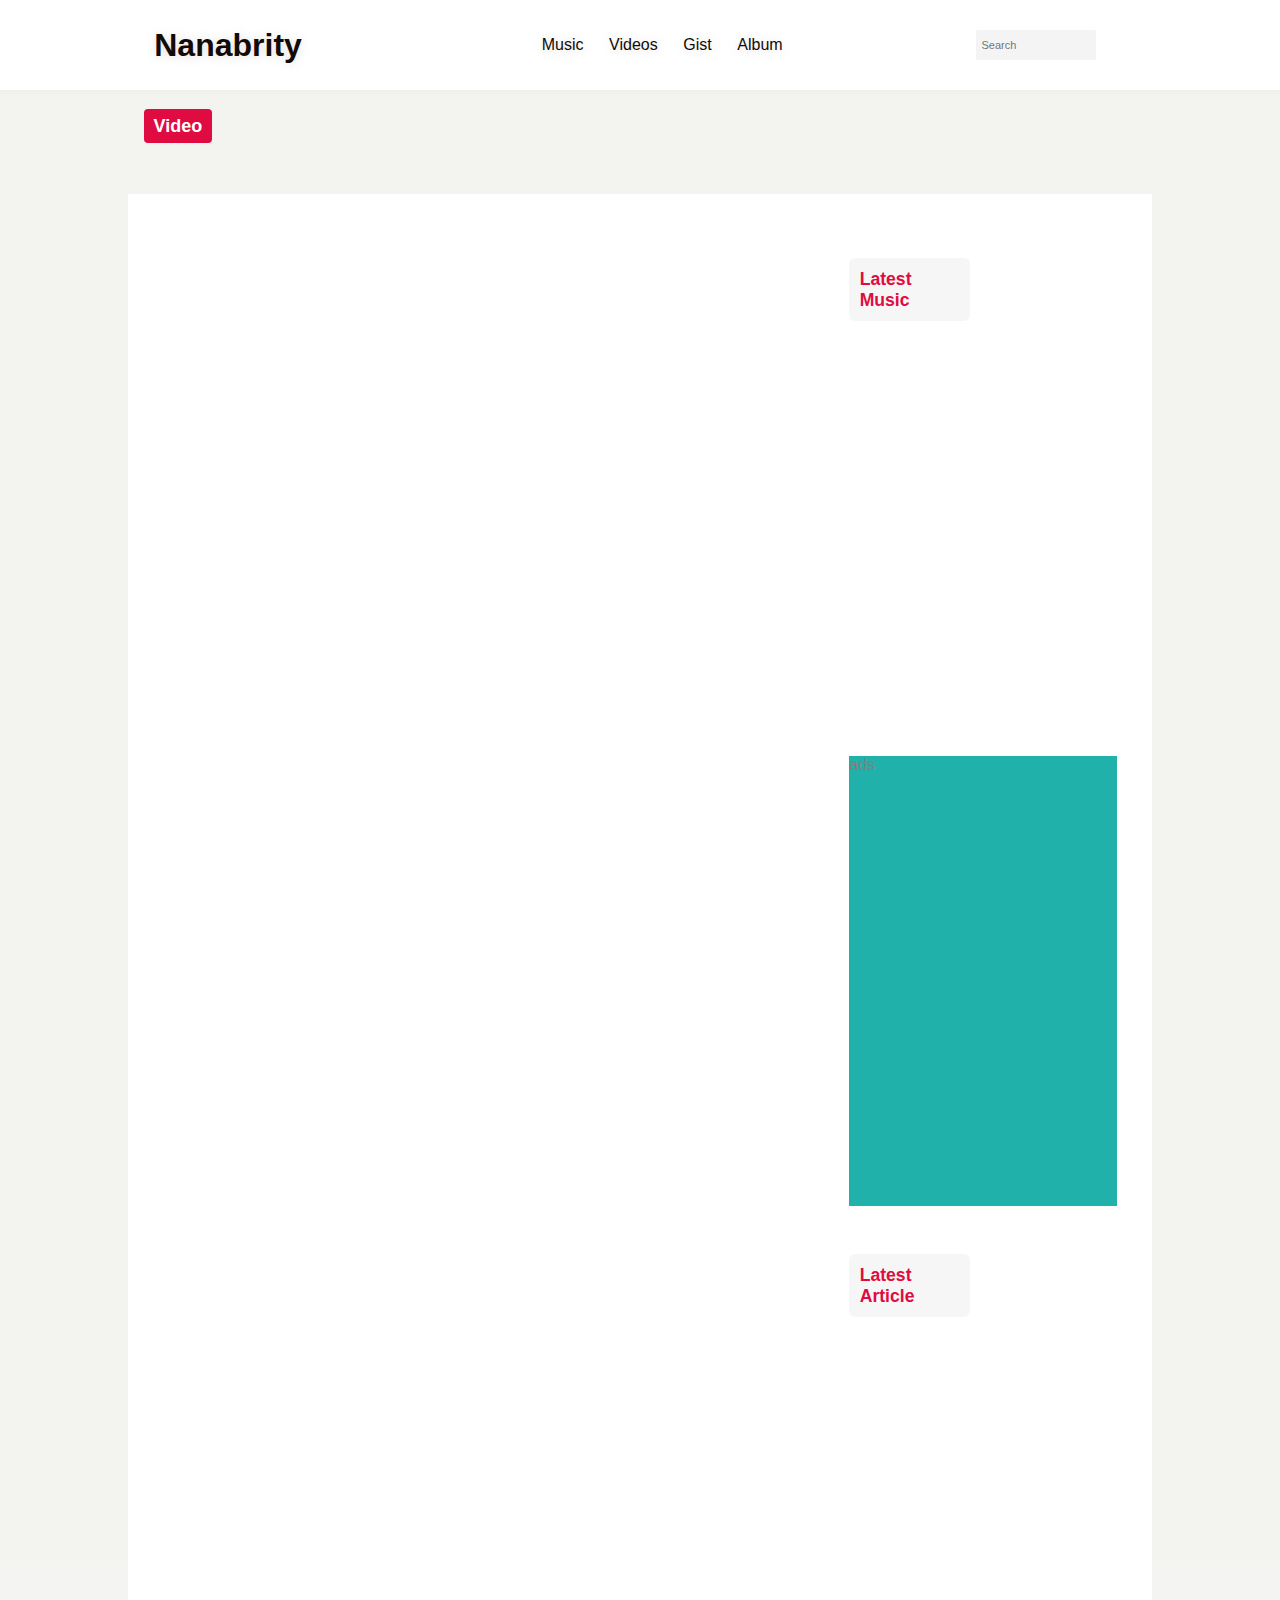
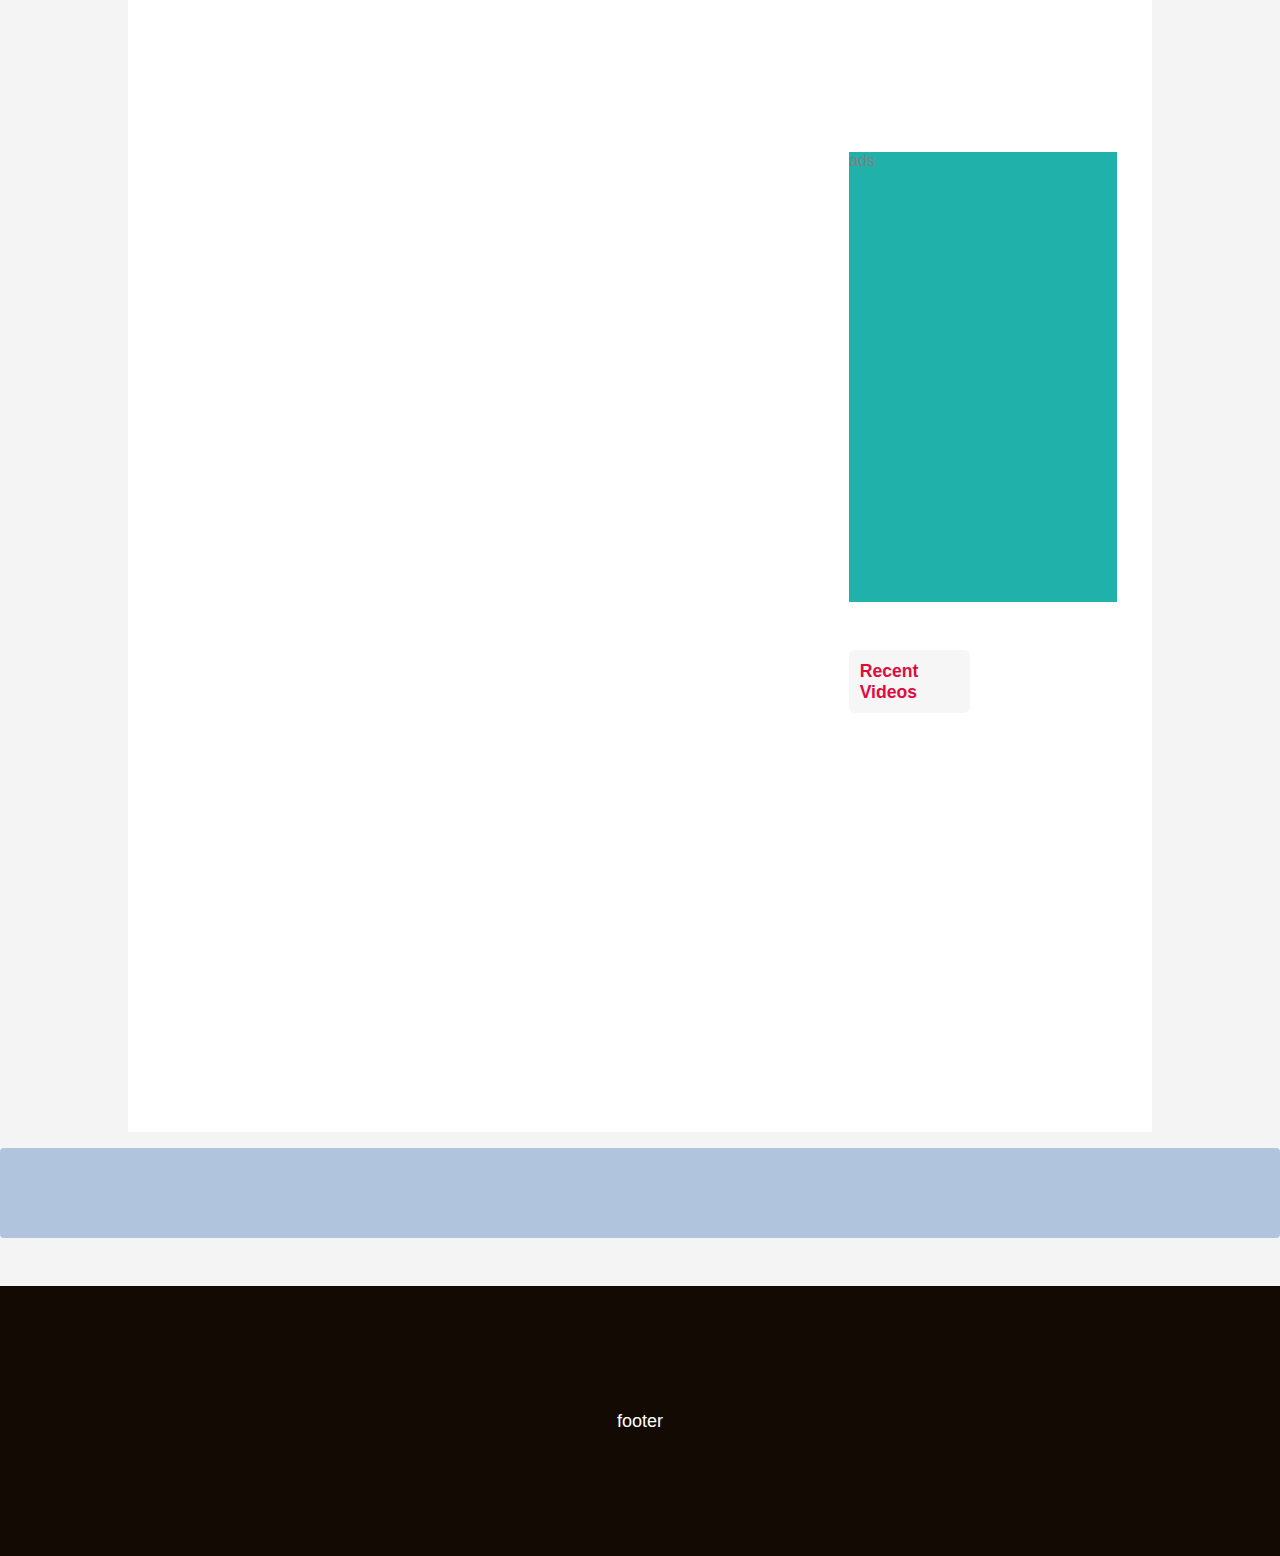
<file: page/video.html>
<!DOCTYPE html>
<html lang="en">

<head>
    <meta charset="UTF-8">
    <meta name="viewport" content="width=device-width, initial-scale=1.0">
    <title>Nanabrity</title>
     <script defer src="/js/api.js"></script>
    <script defer src="/js/app.js"></script>
    <link rel="stylesheet" href="/ui/ui.css">
</head>

<body>
    <main id="app">
        <header>
            <div class="innerHeader">
                <div class="logo">
                    <h1><a href="/">Nanabrity</a></h1>
                </div>
                <nav>
                    <ul>
                        <li><a href="/page/music.html">Music</a></li>
                        <li><a href="/page/video.html">Videos</a></li>
                        <li><a href="/page/gist.html">Gist</a></li>
                        <li><a href="/page/album.html">Album</a></li>
                    </ul>
                </nav>
                <div class="search">
                    <input type="text" placeholder="search" />
                </div>
                <div class="ham" id="ham">
                    <img src="/ico.png" alt="ham">
                </div>
            </div>
        </header>
        <div class="menu-toggle" id="menu-toggle">
            <ul>
                <li><a href="/page/music.html">Music</a></li>
                <li><a href="/page/video.html">Videos</a></li>
                <li><a href="/page/gist.html">Gist</a></li>
                <li><a href="/page/album.html">Album</a></li>
            </ul>
        </div>

        <div class="introo">
            <h1 id="h">Video</h1>
        </div>
        <section class="container">
            <section class="post-wrapper" id="post-wrap">
                <!--
                <div class="home-post">
                    <div class="home-post-card-image">
                        <img src="/1.jpg" alt="image" />
                    </div>
                    <div class="home-post-card-content">
                        <h1>Artist -title</h1>
                    </div>
                </div>


                <div class="home-post">
                    <div class="home-post-card-image">
                        <img src="/2.jpg" alt="image" />
                    </div>
                    <div class="home-post-card-content">
                        <h1>Artist -title</h1>
                    </div>
                </div>

                <div class="home-post">
                    <div class="home-post-card-image">
                        <img src="/3.jpg" alt="image" />
                    </div>
                    <div class="home-post-card-content">
                        <h1>Artist -title</h1>
                    </div>
                </div>


                <div class="home-post">
                    <div class="home-post-card-image">
                        <img src="/4.jpg" alt="image" />
                    </div>
                    <div class="home-post-card-content">
                        <h1>Jubilation as odunlade adekola set to become king in ekiti (read full dwtails)</h1>
                    </div>
                </div>

                <div class="home-post">
                    <div class="home-post-card-image">
                        <img src="/1.jpg" alt="image" />
                    </div>
                    <div class="home-post-card-content">
                        <h1>Artist -title</h1>
                    </div>
                </div>


                <div class="home-post">
                    <div class="home-post-card-image">
                        <img src="/2.jpg" alt="image" />
                    </div>
                    <div class="home-post-card-content">
                        <h1>Artist -title</h1>
                    </div>
                </div>
            -->

            </section>
            <section class="side-wrapper">
                <div class="side-card s-card">
                    <h2>Latest Music</h2>
                    <div id="sidebar-wrapper-lm">
                        <!--
                        <li><a href="#">Zlatan | Unrip Pawpaw</a></li>
                        <li><a href="#">Burna Boy| African Giant</a></li>
                        <li><a href="#">Wale | Big Boy</a></li>
                        <li><a href="#">Ellen | Champ</a></li>
                        <li><a href="#">Sk boiz | Street Vibes</a></li>
                        -->
                    </div>
                </div>
                <div class="side-card s-ads">ads</div>
                <div class="side-card s-card">
                    <h2>Latest Article</h2>
                    <div id="sidebar-wrapper-la">
                        <!--
                        <li><a href="#">Zlatan | Unrip Pawpaw</a></li>
                        <li><a href="#">Burna Boy| African Giant</a></li>
                        <li><a href="#">Wale | Big Boy</a></li>
                        <li><a href="#">Ellen | Champ</a></li>
                        <li><a href="#">Sk boiz | Street Vibes</a></li>
                        -->
                    </div>
                </div>
                <div class="side-card s-ads">ads</div>
                <div class="side-card s-card">
                    <h2>Recent Videos</h2>
                    <div id="sidebar-wrapper-g">
                        <!--
                        <li><a href="#">Zlatan | Unrip Pawpaw</a></li>
                        <li><a href="#">Burna Boy| African Giant</a></li>
                        <li><a href="#">Wale | Big Boy</a></li>
                        <li><a href="#">Ellen | Champ</a></li>
                        <li><a href="#">Sk boiz | Street Vibes</a></li>
                        -->
                    </div>
                </div>
            </section>

        </section>

        <div class="player">

        </div>
        <footer>
            <p>footer</p>
        </footer>
    </main>
</body>

</html>
</file>
<file: ui/ui.css>
body {
  padding: 0;
  margin: 0;
  font-family: -apple-system, BlinkMacSystemFont, 'Segoe UI', Roboto, Oxygen, Ubuntu, Cantarell, 'Open Sans', 'Helvetica Neue', sans-serif;
  background: -webkit-gradient(linear, left bottom, left top, color-stop(49%, rgba(211, 211, 211, 0.25)), color-stop(51%, rgba(218, 220, 209, 0.33)));
  background: linear-gradient(0deg, rgba(211, 211, 211, 0.25) 49%, rgba(218, 220, 209, 0.33) 51%);
}

/* header styling not 
note: responsive yet */
header {
  width: 100%;
  height: 10vh;
  -webkit-box-shadow: 1px 1px 1px 2px rgba(211, 211, 211, 0.1);
          box-shadow: 1px 1px 1px 2px rgba(211, 211, 211, 0.1);
  background: white;
}

header .innerHeader {
  width: 90%;
  height: 100%;
  margin: 0 auto;
  display: -webkit-box;
  display: -ms-flexbox;
  display: flex;
  -webkit-box-align: center;
      -ms-flex-align: center;
          align-items: center;
  -webkit-box-pack: center;
      -ms-flex-pack: center;
          justify-content: center;
  -ms-flex-pack: distribute;
      justify-content: space-around;
}

header .ham,
.menu-toggle {
  display: none;
}

.innerHeader .logo {
  width: 10%;
  display: -webkit-box;
  display: -ms-flexbox;
  display: flex;
  -webkit-box-align: center;
      -ms-flex-align: center;
          align-items: center;
}

.innerHeader .logo h1 a {
  text-decoration: none;
  -webkit-transition: 0.2s ease-in;
  transition: 0.2s ease-in;
  color: #130A03;
  text-shadow: 0px 1px 10px rgba(211, 211, 211, 0.7);
}

.innerHeader .logo h1 a:hover {
  opacity: 0.4;
  color: #e00c41;
}

.innerHeader nav {
  width: 30%;
}

.innerHeader nav ul {
  display: -webkit-box;
  display: -ms-flexbox;
  display: flex;
  -webkit-box-pack: end;
      -ms-flex-pack: end;
          justify-content: flex-end;
}

.innerHeader nav ul li {
  list-style: none;
  padding: .8em;
}

.innerHeader nav ul li a {
  text-decoration: none;
  -webkit-transition: 0.2s ease-in;
  transition: 0.2s ease-in;
  color: #130A03;
  text-shadow: 0px 1px 10px rgba(211, 211, 211, 0.7);
}

.innerHeader nav ul li a:hover {
  opacity: 0.4;
  color: #e00c41;
}

.search {
  width: 13%;
  height: 100%;
  display: -webkit-box;
  display: -ms-flexbox;
  display: flex;
  -webkit-box-align: center;
      -ms-flex-align: center;
          align-items: center;
  -webkit-box-pack: start;
      -ms-flex-pack: start;
          justify-content: flex-start;
}

.search input {
  width: 75%;
  height: 28px;
  border: none;
  padding-left: .5em;
  -webkit-transition: 0.2s ease-in-out;
  transition: 0.2s ease-in-out;
  text-transform: capitalize;
  outline: none;
  color: #e00c41;
  font-size: 11px;
  background: rgba(211, 211, 211, 0.25);
  border-radius: 2px;
}

@media screen and (max-width: 768px) {
  .innerHeader nav,
  .search {
    display: none;
  }
  .innerHeader .logo h1 a {
    font-size: 1.05em;
  }
  .innerHeader .ham {
    display: -webkit-box;
    display: -ms-flexbox;
    display: flex;
    -webkit-box-align: center;
        -ms-flex-align: center;
            align-items: center;
    -webkit-box-pack: center;
        -ms-flex-pack: center;
            justify-content: center;
    width: 5%;
    margin-left: 10em;
  }
  .innerHeader .ham img {
    width: 85%;
    height: 80%;
    cursor: pointer;
  }
  .menu-toggle {
    width: 45%;
    height: 40vh;
    background: white;
    display: -webkit-box;
    display: -ms-flexbox;
    display: flex;
    margin-left: 23em;
    position: absolute;
    -webkit-box-align: center;
        -ms-flex-align: center;
            align-items: center;
    -webkit-box-pack: center;
        -ms-flex-pack: center;
            justify-content: center;
    border-radius: 4px;
    -webkit-box-shadow: 2px 4px 15px -3px rgba(211, 211, 211, 0.44);
            box-shadow: 2px 4px 15px -3px rgba(211, 211, 211, 0.44);
    display: none;
  }
  .menu-toggle ul {
    padding: 0;
    display: -webkit-box;
    display: -ms-flexbox;
    display: flex;
    -webkit-box-orient: vertical;
    -webkit-box-direction: normal;
        -ms-flex-direction: column;
            flex-direction: column;
  }
  .menu-toggle ul li {
    padding: 1em;
    list-style: none;
  }
  .menu-toggle ul li a {
    text-decoration: none;
    color: #e00c41;
  }
}

@media screen and (max-width: 425px) {
  .innerHeader nav,
  .search {
    display: none;
  }
  .innerHeader .logo h1 a {
    font-size: 1em;
  }
  .innerHeader .ham {
    display: -webkit-box;
    display: -ms-flexbox;
    display: flex;
    -webkit-box-align: center;
        -ms-flex-align: center;
            align-items: center;
    -webkit-box-pack: center;
        -ms-flex-pack: center;
            justify-content: center;
    width: 7%;
    margin-left: 12em;
  }
  .innerHeader .ham img {
    width: 96%;
    height: 94%;
    cursor: pointer;
  }
  .menu-toggle {
    width: 80%;
    display: -webkit-box;
    display: -ms-flexbox;
    display: flex;
    margin-left: 4em;
    display: none;
  }
}

@media screen and (max-width: 375px) {
  .innerHeader nav,
  .search {
    display: none;
  }
  .innerHeader .logo h1 a {
    font-size: 0.8em;
  }
  .innerHeader .ham {
    width: 8%;
  }
  .innerHeader .ham img {
    width: 97%;
    height: 95%;
  }
  .menu-toggle {
    width: 90%;
    margin-left: .4em;
    display: none;
  }
}

@media screen and (max-width: 320px) {
  .innerHeader nav,
  .search {
    display: none;
  }
  .innerHeader .logo h1 a {
    font-size: .8em;
  }
  .innerHeader .ham {
    width: 8%;
  }
  .menu-toggle {
    width: 90%;
    display: -webkit-box;
    display: -ms-flexbox;
    display: flex;
    margin-left: .5em;
  }
}

.container {
  width: 80%;
  margin: 0 auto;
  margin-top: 2em;
  display: -webkit-box;
  display: -ms-flexbox;
  display: flex;
  background: white;
  padding-bottom: 1em;
}

.container .post-wrapper {
  width: 70%;
  display: -webkit-box;
  display: -ms-flexbox;
  display: flex;
  -ms-flex-wrap: wrap;
      flex-wrap: wrap;
  height: 100%;
  margin-top: 1em;
  margin-left: .9em;
}

.container .post-wrapper .card {
  width: 42%;
  height: 354px;
  margin-left: 2em;
  margin-top: 2em;
  cursor: pointer;
  -webkit-transition: 0.2s ease-in-out;
  transition: 0.2s ease-in-out;
  border: 1px solid rgba(211, 211, 211, 0.3);
  background: white;
}

.container .post-wrapper .card:hover {
  -webkit-box-shadow: 0px 4px 8px rgba(0, 0, 0, 0.1);
          box-shadow: 0px 4px 8px rgba(0, 0, 0, 0.1);
}

.container .post-wrapper .card .card-image {
  width: 100%;
  height: 65%;
}

.container .post-wrapper .card .card-image img {
  width: 100%;
  height: 100%;
}

.container .post-wrapper .card h1 {
  color: #130A03;
  font-size: 16px;
  text-align: center;
  padding: .3rem;
  padding-bottom: 0em;
  -webkit-transition: 0.2s ease-in;
  transition: 0.2s ease-in;
  text-transform: capitalize;
  padding-right: 0.4rem;
  text-transform: uppercase;
  color: #130A03;
}

.container .post-wrapper .card h1:hover {
  cursor: pointer;
  color: #e00c41;
  opacity: 0.5;
}

.container .post-wrapper .card span {
  background-color: rgba(211, 211, 211, 0.3);
  margin-left: 7.8rem;
  font-size: 0.75rem;
  color: #130A03;
  padding: .4rem;
}

.container .side-wrapper {
  width: 30%;
  height: 100%;
  margin-top: 1em;
  position: static;
}

.container .side-wrapper .side-card {
  width: 88.5%;
  height: 50vh;
  margin-top: 3em;
  margin-bottom: 1rem;
}

.s-card h2 {
  color: #e00c41;
  text-align: left;
  padding: .6em;
  border-radius: 6px;
  width: 100px;
  font-size: 1.1em;
  background: rgba(211, 211, 211, 0.2);
}

.s-card div {
  width: 80%;
  height: 40vh;
}

.s-card div li {
  width: 100%;
  height: 16%;
  border-bottom: 1px solid rgba(211, 211, 211, 0.32);
  list-style: none;
  display: -webkit-box;
  display: -ms-flexbox;
  display: flex;
  -webkit-box-align: center;
      -ms-flex-align: center;
          align-items: center;
  -webkit-box-pack: start;
      -ms-flex-pack: start;
          justify-content: flex-start;
}

.s-card div li a {
  text-decoration: none;
  color: #e00c41;
  -webkit-transition: 0.2s ease-in;
  transition: 0.2s ease-in;
  font-size: .9rem;
}

.s-card div li a:hover {
  opacity: 0.5;
  color: #130A03;
}

.s-ads {
  width: 90%;
  height: 80%;
  background: lightseagreen;
  color: gray;
}

.home-post {
  width: 80%;
  height: 275px;
  margin-left: 4em;
  margin-top: 2em;
  cursor: pointer;
  -webkit-transition: 0.2s ease-in-out;
  transition: 0.2s ease-in-out;
  display: -webkit-box;
  display: -ms-flexbox;
  display: flex;
}

.home-post:hover {
  -webkit-box-shadow: 0px 6px 12px rgba(211, 211, 211, 0.34);
          box-shadow: 0px 6px 12px rgba(211, 211, 211, 0.34);
}

.home-post .home-post-card-image {
  width: 55%;
  height: 100%;
}

.home-post .home-post-card-image img {
  width: 90%;
  height: 100%;
}

.home-post .home-post-card-content {
  width: 45%;
  height: 100%;
  display: -webkit-box;
  display: -ms-flexbox;
  display: flex;
  -webkit-box-align: center;
      -ms-flex-align: center;
          align-items: center;
  -webkit-box-pack: center;
      -ms-flex-pack: center;
          justify-content: center;
  background: white;
}

.home-post .home-post-card-content h1 {
  font-size: 24px;
}

@media screen and (max-width: 768px) {
  .container {
    width: 100%;
  }
  .container .post-wrapper {
    width: 70%;
  }
  .container .post-wrapper .card {
    height: 345px;
    margin-left: .8em;
    margin-right: .1em;
  }
  .container .post-wrapper .card h1 {
    font-size: 14px;
  }
  .container .post-wrapper .card span {
    margin-left: 4rem;
  }
  .container .side-wrapper {
    width: 30%;
    display: -webkit-box;
    display: -ms-flexbox;
    display: flex;
    -webkit-box-align: center;
        -ms-flex-align: center;
            align-items: center;
    -webkit-box-pack: center;
        -ms-flex-pack: center;
            justify-content: center;
    -webkit-box-orient: vertical;
    -webkit-box-direction: normal;
        -ms-flex-direction: column;
            flex-direction: column;
  }
  .container .side-wrapper .side-card {
    width: 100%;
  }
  .s-card h2 {
    width: 90px;
    font-size: .8em;
  }
  .s-card div {
    width: 90%;
    height: 40vh;
  }
  .s-card div li {
    font-size: small;
  }
  .s-card div li a {
    text-decoration: none;
    color: crimson;
    -webkit-transition: 0.3s ease-in;
    transition: 0.3s ease-in;
  }
  .s-card div li a:hover {
    opacity: 0.4;
  }
  .home-post {
    width: 85%;
    height: 275px;
    margin-left: 1em;
    margin-top: 2em;
    cursor: pointer;
    -webkit-transition: 0.2s ease-in-out;
    transition: 0.2s ease-in-out;
    display: -webkit-box;
    display: -ms-flexbox;
    display: flex;
  }
  .home-post:hover {
    -webkit-box-shadow: 0px 6px 12px rgba(211, 211, 211, 0.34);
            box-shadow: 0px 6px 12px rgba(211, 211, 211, 0.34);
  }
  .home-post .home-post-card-image {
    width: 55%;
    height: 100%;
  }
  .home-post .home-post-card-image img {
    width: 100%;
    height: 100%;
  }
  .home-post .home-post-card-content {
    width: 45%;
    height: 100%;
    -webkit-box-orient: vertical;
    -webkit-box-direction: normal;
        -ms-flex-direction: column;
            flex-direction: column;
  }
  .home-post .home-post-card-content h1 {
    font-size: 22px;
  }
}

@media screen and (max-width: 425px) {
  .container {
    width: 100%;
    -webkit-box-orient: vertical;
    -webkit-box-direction: normal;
        -ms-flex-direction: column;
            flex-direction: column;
  }
  .container .post-wrapper {
    width: 100%;
  }
  .container .post-wrapper .card {
    width: 88%;
    height: 340px;
    margin: 0 auto;
    margin-bottom: 1em;
    -webkit-box-shadow: 0px 1px 13px rgba(211, 211, 211, 0.397);
            box-shadow: 0px 1px 13px rgba(211, 211, 211, 0.397);
    margin-left: .4em;
  }
  .container .post-wrapper .card h1 {
    font-size: 15px;
  }
  .container .post-wrapper .card span {
    margin-left: 9rem;
  }
  .container .side-wrapper {
    width: 87%;
    margin: 0 auto;
    margin-right: 0em;
    margin-left: 1em;
  }
  .home-post {
    display: -webkit-box;
    display: -ms-flexbox;
    display: flex;
    width: 90%;
    -webkit-box-orient: horizontal;
    -webkit-box-direction: normal;
        -ms-flex-direction: row;
            flex-direction: row;
    border: none;
    height: 330px;
    margin: 0 auto;
    margin-bottom: 1em;
    margin-left: .4em;
    -ms-flex-direction: column;
        flex-direction: column;
  }
  .home-post .home-post-card-image {
    width: 100%;
    height: 65%;
    border: none;
  }
  .home-post .home-post-card-content {
    width: 100%;
    height: 35%;
    display: -webkit-box;
    display: -ms-flexbox;
    display: flex;
    -webkit-box-align: center;
        -ms-flex-align: center;
            align-items: center;
    -webkit-box-pack: center;
        -ms-flex-pack: center;
            justify-content: center;
    -webkit-box-orient: horizontal;
    -webkit-box-direction: normal;
        -ms-flex-direction: row;
            flex-direction: row;
    border: none;
  }
  .home-post .home-post-card-content h1 {
    font-size: 20px;
  }
}

@media screen and (max-width: 375px) {
  .container {
    width: 100%;
    -webkit-box-orient: vertical;
    -webkit-box-direction: normal;
        -ms-flex-direction: column;
            flex-direction: column;
  }
  .container .post-wrapper {
    width: 90%;
    margin: 0 auto;
  }
  .container .post-wrapper .card {
    width: 100%;
    height: 325px;
    margin: 0 auto;
    margin-left: 0;
    margin-right: 0;
    margin-bottom: 1em;
    -webkit-box-shadow: 0px 1px 13px rgba(211, 211, 211, 0.397);
            box-shadow: 0px 1px 13px rgba(211, 211, 211, 0.397);
  }
  .container .post-wrapper .card span {
    margin-left: 8.1rem;
  }
  .container .side-wrapper {
    width: 90%;
    margin: 0 auto;
  }
  .home-post {
    display: -webkit-box;
    display: -ms-flexbox;
    display: flex;
    width: 98%;
    -webkit-box-orient: horizontal;
    -webkit-box-direction: normal;
        -ms-flex-direction: row;
            flex-direction: row;
    border: none;
    height: 300px;
    margin: 0 auto;
    margin-bottom: 1em;
    margin-left: .4em;
    -ms-flex-direction: column;
        flex-direction: column;
  }
  .home-post .home-post-card-image {
    width: 100%;
    height: 65%;
    border: none;
  }
  .home-post .home-post-card-content {
    width: 100%;
    height: 35%;
    display: -webkit-box;
    display: -ms-flexbox;
    display: flex;
    -webkit-box-align: center;
        -ms-flex-align: center;
            align-items: center;
    -webkit-box-pack: center;
        -ms-flex-pack: center;
            justify-content: center;
    -webkit-box-orient: horizontal;
    -webkit-box-direction: normal;
        -ms-flex-direction: row;
            flex-direction: row;
    border: none;
  }
  .home-post .home-post-card-content h1 {
    font-size: 20px;
  }
}

@media screen and (max-width: 320px) {
  .container {
    width: 100%;
    -webkit-box-orient: vertical;
    -webkit-box-direction: normal;
        -ms-flex-direction: column;
            flex-direction: column;
  }
  .container .post-wrapper {
    width: 96%;
  }
  .container .post-wrapper .card {
    width: 100%;
    height: 310px;
    margin: 0 auto;
    margin-left: 0;
    margin-right: 0;
    margin-bottom: 1em;
    -webkit-box-shadow: 0px 1px 13px rgba(211, 211, 211, 0.397);
            box-shadow: 0px 1px 13px rgba(211, 211, 211, 0.397);
  }
  .container .side-wrapper {
    width: 90%;
    margin: 0 auto;
  }
  .home-post {
    display: -webkit-box;
    display: -ms-flexbox;
    display: flex;
    width: 95%;
    -webkit-box-orient: horizontal;
    -webkit-box-direction: normal;
        -ms-flex-direction: row;
            flex-direction: row;
    border: none;
    height: 300px;
    margin: 0 auto;
    margin-bottom: 1em;
    margin-left: .4em;
    -ms-flex-direction: column;
        flex-direction: column;
  }
  .home-post .home-post-card-image {
    width: 100%;
    height: 65%;
    border: none;
  }
  .home-post .home-post-card-content {
    width: 100%;
    height: 35%;
    display: -webkit-box;
    display: -ms-flexbox;
    display: flex;
    -webkit-box-align: center;
        -ms-flex-align: center;
            align-items: center;
    -webkit-box-pack: center;
        -ms-flex-pack: center;
            justify-content: center;
    -webkit-box-orient: horizontal;
    -webkit-box-direction: normal;
        -ms-flex-direction: row;
            flex-direction: row;
    border: none;
  }
  .home-post .home-post-card-content h1 {
    font-size: 20px;
  }
  .home-post .home-post-card-content p {
    width: 50%;
    height: 28px;
    display: -webkit-box;
    display: -ms-flexbox;
    display: flex;
    -webkit-box-align: center;
        -ms-flex-align: center;
            align-items: center;
    -webkit-box-pack: center;
        -ms-flex-pack: center;
            justify-content: center;
  }
  .home-post .home-post-card-content p button {
    width: 27%;
  }
  .home-post .home-post-card-content p button img {
    width: 56%;
    height: 57%;
  }
  .home-post .home-post-card-content p button span {
    padding-left: 4px;
    color: crimson;
    opacity: 0.7;
    padding-right: 2px;
  }
  .next-btn-wrap {
    width: 15%;
    height: 10vh;
    position: absolute;
    top: 212em;
    left: 8em;
    display: -webkit-box;
    display: -ms-flexbox;
    display: flex;
    -webkit-box-align: center;
        -ms-flex-align: center;
            align-items: center;
    -webkit-box-pack: center;
        -ms-flex-pack: center;
            justify-content: center;
  }
  .next-btn-wrap a {
    width: 60px;
    height: 24px;
    border-radius: 4px;
    background: #e00c41;
    color: pink;
    text-decoration: none;
    -webkit-transition: 0.2s ease-in;
    transition: 0.2s ease-in;
    font-size: 1rem;
    margin-left: 0.6rem;
    padding: .4rem;
  }
  .next-btn-wrap a:hover {
    opacity: 0.7;
  }
}

.single-post-container {
  -ms-flex-preferred-size: 90%;
      flex-basis: 90%;
  height: 100%;
}

.single-post-container .single-image {
  width: 100%;
  height: 59vh;
}

.single-post-container .single-image img {
  width: 100%;
  height: 100%;
  cursor: pointer;
}

.single-post-container .single-content {
  width: 100%;
  height: 60%;
  border-bottom: 1px solid lightgray;
}

.single-post-container .single-content .plugin-one {
  width: 100%;
  height: 10vh;
  background: pink;
  margin-top: 1em;
}

.single-post-container .single-content .content-space {
  width: 100%;
  height: 50vh;
  padding-left: 2rem;
}

.single-post-container .single-content .content-space h1 {
  margin: 0;
  font-size: 2em;
  margin-top: 1rem;
}

.single-post-container .single-content .content-space p {
  padding-right: 8rem;
  line-height: 1.7;
}

.single-post-container .single-content .content-space figure {
  display: none;
}

.single-post-container .single-content .content-space a, .single-post-container .single-content .content-space h2 {
  width: 500px;
  height: 54px;
  outline: none;
  border: none;
  font-size: 1.6em;
  color: #e00c41;
  cursor: pointer;
}

.ads-space {
  -ms-flex-preferred-size: 90%;
      flex-basis: 90%;
  height: 20vh;
  margin: 0 auto;
}

.related {
  -ms-flex-preferred-size: 90%;
      flex-basis: 90%;
  height: 28vh;
  background: white;
  border-bottom: 1px solid #130A03;
  display: -webkit-box;
  display: -ms-flexbox;
  display: flex;
  -webkit-box-align: center;
      -ms-flex-align: center;
          align-items: center;
  -webkit-box-pack: center;
      -ms-flex-pack: center;
          justify-content: center;
  margin-right: 6px;
}

.related .related-card {
  width: 165px;
  height: 76%;
  margin-left: .8em;
  cursor: pointer;
  border-radius: 6px;
}

.related .related-card:hover {
  opacity: 0.5;
}

.related .related-card .related-card-image {
  width: 100%;
  height: 76%;
}

.related .related-card .related-card-image img {
  width: 96%;
  height: 90%;
}

.related .related-card .related-card-content {
  width: 100%;
  height: 20%;
  display: -webkit-box;
  display: -ms-flexbox;
  display: flex;
  -webkit-box-align: center;
      -ms-flex-align: center;
          align-items: center;
  -webkit-box-pack: center;
      -ms-flex-pack: center;
          justify-content: center;
}

.related .related-card .related-card-content h4 {
  margin: 0;
  text-align: center;
  font-size: 0.7rem;
}

@media screen and (max-width: 1024px) {
  .single-post-container .single-image {
    width: 100%;
    height: 50vh;
  }
  .single-post-container .single-content .plugin-one {
    width: 100%;
    height: 10vh;
    background: crimson;
    margin-top: 1em;
  }
  .single-post-container .single-content .content-space h1 {
    padding-left: 0.2em;
    padding-top: 1em;
  }
  .single-post-container .single-content .content-space p {
    padding-left: .6em;
    padding-right: .2em;
    font-size: 1.1em;
    margin-bottom: 2em;
  }
  .single-post-container .single-content .content-space a {
    margin-left: .4em;
  }
  .related-h1 {
    font-size: 14px;
  }
  .related {
    -ms-flex-preferred-size: 90%;
        flex-basis: 90%;
    height: 28vh;
    background: white;
    border-bottom: 1px solid lightgray;
    border-top: 1px solid lightgray;
    display: -webkit-box;
    display: -ms-flexbox;
    display: flex;
    -webkit-box-align: center;
        -ms-flex-align: center;
            align-items: center;
    -webkit-box-pack: center;
        -ms-flex-pack: center;
            justify-content: center;
    overflow-x: scroll;
  }
  .related .related-card {
    width: 165px;
    height: 78%;
    margin-right: 1em;
    cursor: pointer;
    border-radius: 4px;
  }
  .related .related-card .related-card-image {
    width: 100%;
    height: 80%;
  }
  .related .related-card .related-card-image img {
    width: 100%;
    height: 100%;
  }
  .related .related-card .related-card-content {
    width: 100%;
    height: 20%;
    display: -webkit-box;
    display: -ms-flexbox;
    display: flex;
    -webkit-box-align: center;
        -ms-flex-align: center;
            align-items: center;
    -webkit-box-pack: center;
        -ms-flex-pack: center;
            justify-content: center;
  }
  .related .related-card .related-card-content h4 {
    margin: 0;
    text-align: center;
  }
}

@media screen and (max-width: 768px) {
  .single-post-container {
    -ms-flex-preferred-size: 98%;
        flex-basis: 98%;
    height: 100%;
    min-width: 100%;
  }
  .single-post-container .single-image {
    width: 98%;
    height: 54vh;
  }
  .single-post-container .single-image img {
    width: 96%;
    height: 98%;
    cursor: pointer;
  }
  .single-post-container .single-content {
    width: 100%;
    height: 60%;
    border-bottom: 1px solid lightgray;
  }
  .single-post-container .single-content .plugin-one {
    width: 100%;
    height: 10vh;
    background: pink;
    margin-top: 1em;
    margin-bottom: 0.4rem;
  }
  .single-post-container .single-content .content-space {
    width: 100%;
    height: 50vh;
    padding-left: 0rem;
  }
  .single-post-container .single-content .content-space h1 {
    margin: 0;
    font-size: 2em;
    margin-top: 0rem;
  }
  .single-post-container .single-content .content-space p {
    padding-right: 2rem;
    line-height: 1.4;
  }
  .single-post-container .single-content .content-space figure {
    display: none;
  }
  .single-post-container .single-content .content-space a, .single-post-container .single-content .content-space h2 {
    width: 300px;
    font-size: 1em;
  }
  .related {
    -ms-flex-preferred-size: 90%;
        flex-basis: 90%;
    height: 28vh;
    background: white;
    border-bottom: 1px solid lightgray;
    border-top: 1px solid lightgray;
    display: -webkit-box;
    display: -ms-flexbox;
    display: flex;
    -webkit-box-align: center;
        -ms-flex-align: center;
            align-items: center;
    -webkit-box-pack: center;
        -ms-flex-pack: center;
            justify-content: center;
  }
  .related .related-card {
    width: 165px;
    height: 78%;
    margin-right: 1em;
    cursor: pointer;
    border-radius: 4px;
  }
  .related .related-card .related-card-image {
    width: 100%;
    height: 80%;
  }
  .related .related-card .related-card-image img {
    width: 100%;
    height: 100%;
  }
  .related .related-card .related-card-content {
    width: 100%;
    height: 20%;
    display: -webkit-box;
    display: -ms-flexbox;
    display: flex;
    -webkit-box-align: center;
        -ms-flex-align: center;
            align-items: center;
    -webkit-box-pack: center;
        -ms-flex-pack: center;
            justify-content: center;
  }
  .related .related-card .related-card-content h4 {
    margin: 0;
    text-align: center;
    font-size: .5rem;
  }
}

@media screen and (max-width: 425px) {
  .single-post-container {
    -ms-flex-preferred-size: 96%;
        flex-basis: 96%;
    height: 100%;
    min-width: 90%;
  }
  .single-post-container .single-image {
    width: 100%;
    height: 54vh;
  }
  .single-post-container .single-image img {
    width: 100%;
    height: 98%;
    cursor: pointer;
  }
  .single-post-container .single-content {
    width: 100%;
    height: 68%;
    border-bottom: 1px solid lightgray;
  }
  .single-post-container .single-content .plugin-one {
    width: 100%;
    height: 10vh;
    background: pink;
    margin-top: 1.4em;
    margin-bottom: 0.8rem;
  }
  .single-post-container .single-content .content-space {
    width: 100%;
    height: 50vh;
    padding-left: 0rem;
  }
  .single-post-container .single-content .content-space h1 {
    margin: 0;
    font-size: 2em;
    margin-top: 0rem;
  }
  .single-post-container .single-content .content-space p {
    padding-right: 2rem;
    line-height: 1.4;
  }
  .single-post-container .single-content .content-space figure {
    display: none;
  }
  .single-post-container .single-content .content-space a, .single-post-container .single-content .content-space h2 {
    width: 300px;
    font-size: 1em;
  }
  .related {
    -ms-flex-preferred-size: 94%;
        flex-basis: 94%;
    margin-top: 0.4rem;
    margin-bottom: 0.4rem;
  }
  .related .related-card {
    width: 165px;
    height: 78%;
    margin-right: 1em;
    cursor: pointer;
    border-radius: 4px;
    display: -webkit-box;
    display: -ms-flexbox;
    display: flex;
    -webkit-box-align: center;
        -ms-flex-align: center;
            align-items: center;
    -webkit-box-pack: center;
        -ms-flex-pack: center;
            justify-content: center;
  }
  .related .related-card .related-card-image {
    display: none;
  }
  .related .related-card .related-card-content {
    width: 100%;
    height: 50%;
    display: -webkit-box;
    display: -ms-flexbox;
    display: flex;
    -webkit-box-align: center;
        -ms-flex-align: center;
            align-items: center;
    -webkit-box-pack: center;
        -ms-flex-pack: center;
            justify-content: center;
  }
  .related .related-card .related-card-content h4 {
    margin: 0;
    text-align: center;
    font-size: .46rem;
    padding: .4em;
  }
}

@media screen and (max-width: 375px) {
  .single-post-container {
    -ms-flex-preferred-size: 98%;
        flex-basis: 98%;
    height: 100%;
    min-width: 100%;
  }
  .single-post-container .single-image {
    width: 100%;
    height: 54vh;
  }
  .single-post-container .single-image img {
    width: 100%;
    height: 98%;
    cursor: pointer;
  }
  .single-post-container .single-content {
    width: 100%;
    height: 60%;
    border-bottom: 1px solid lightgray;
  }
  .single-post-container .single-content .plugin-one {
    width: 100%;
    height: 10vh;
    background: pink;
    margin-top: 1em;
    margin-bottom: 0.4rem;
  }
  .single-post-container .single-content .content-space {
    width: 100%;
    height: 50vh;
    padding-left: 0rem;
  }
  .single-post-container .single-content .content-space h1 {
    margin: 0;
    font-size: 2em;
    margin-top: 0rem;
  }
  .single-post-container .single-content .content-space p {
    padding-right: 2rem;
    line-height: 1.4;
  }
  .single-post-container .single-content .content-space figure {
    display: none;
  }
  .single-post-container .single-content .content-space a, .single-post-container .single-content .content-space h2 {
    width: 300px;
    font-size: 1em;
  }
  .related {
    -ms-flex-preferred-size: 100%;
        flex-basis: 100%;
    margin-bottom: 0.4rem;
    margin-top: 0.5rem;
  }
  .related .related-card .related-card-image {
    display: none;
  }
  .related .related-card .related-card-content {
    width: 100%;
    height: 52%;
    display: -webkit-box;
    display: -ms-flexbox;
    display: flex;
    -webkit-box-align: center;
        -ms-flex-align: center;
            align-items: center;
    -webkit-box-pack: center;
        -ms-flex-pack: center;
            justify-content: center;
  }
  .related .related-card .related-card-content h4 {
    margin: 0;
    text-align: center;
    padding: .4em;
    font-size: .6rem;
  }
}

@media screen and (max-width: 360px) {
  .single-post-container {
    -ms-flex-preferred-size: 98%;
        flex-basis: 98%;
    height: 100%;
    min-width: 100%;
  }
  .single-post-container .single-image {
    width: 100%;
    height: 54vh;
  }
  .single-post-container .single-image img {
    width: 100%;
    height: 98%;
    cursor: pointer;
  }
  .single-post-container .single-content {
    width: 100%;
    height: 60%;
    border-bottom: 1px solid lightgray;
  }
  .single-post-container .single-content .plugin-one {
    width: 100%;
    height: 10vh;
    background: pink;
    margin-top: 1em;
    margin-bottom: 0.4rem;
  }
  .single-post-container .single-content .content-space {
    width: 100%;
    height: 50vh;
    padding-left: 0rem;
  }
  .single-post-container .single-content .content-space h1 {
    margin: 0;
    font-size: 1.4em;
    margin-top: 0rem;
  }
  .single-post-container .single-content .content-space p {
    line-height: 1.5;
    font-size: 0.9rem;
    padding-right: 0rem;
  }
  .single-post-container .single-content .content-space figure {
    display: none;
  }
  .single-post-container .single-content .content-space a, .single-post-container .single-content .content-space h2 {
    width: 300px;
    font-size: 1em;
  }
  .related {
    -ms-flex-preferred-size: 100%;
        flex-basis: 100%;
  }
  .related .related-card .related-card-image {
    display: none;
  }
  .related .related-card .related-card-content {
    width: 100%;
    height: 50%;
    display: -webkit-box;
    display: -ms-flexbox;
    display: flex;
    -webkit-box-align: center;
        -ms-flex-align: center;
            align-items: center;
    -webkit-box-pack: center;
        -ms-flex-pack: center;
            justify-content: center;
  }
  .related .related-card .related-card-content h4 {
    margin: 0;
    text-align: center;
    font-size: .4rem;
    padding: .6em;
  }
}

.introo {
  width: 100%;
  height: 8vh;
  display: -webkit-box;
  display: -ms-flexbox;
  display: flex;
  -webkit-box-align: center;
      -ms-flex-align: center;
          align-items: center;
  -webkit-box-pack: start;
      -ms-flex-pack: start;
          justify-content: flex-start;
  margin-bottom: .4rem;
}

.introo #h {
  margin-left: 8em;
  background: #e00c41;
  color: white;
  border-radius: 4px;
  display: -webkit-box;
  display: -ms-flexbox;
  display: flex;
  padding: .4em .6rem .4rem .6rem;
  font-size: 18px;
}

.intro {
  width: 100%;
  height: 9vh;
  display: -webkit-box;
  display: -ms-flexbox;
  display: flex;
  -webkit-box-align: center;
      -ms-flex-align: center;
          align-items: center;
  -webkit-box-pack: start;
      -ms-flex-pack: start;
          justify-content: flex-start;
}

.intro p {
  margin: 0;
  margin-top: 3em;
  margin-left: 14em;
  color: white;
  padding: .6em;
  border-radius: 4px;
  width: 205px;
  background: rgba(135, 206, 250, 0.767);
  display: -webkit-box;
  display: -ms-flexbox;
  display: flex;
  -webkit-box-align: center;
      -ms-flex-align: center;
          align-items: center;
  -webkit-box-pack: center;
      -ms-flex-pack: center;
          justify-content: center;
  font-size: .8rem;
  font-weight: bold;
}

.intro p img {
  width: 10%;
  height: 10%;
}

.intro p .image2 {
  margin-left: 1.2em;
  font-weight: 100;
  cursor: pointer;
  -webkit-transition: 0.3s ease-in-out;
  transition: 0.3s ease-in-out;
  opacity: 0.3;
}

.intro p .image2:hover {
  opacity: 0.9;
}

.player {
  width: 100%;
  height: 10vh;
  background: lightsteelblue;
  bottom: 0;
  left: 45px;
  border-radius: 4px;
  margin-top: 1em;
  -webkit-transition: 0.2s ease-in-out;
  transition: 0.2s ease-in-out;
  cursor: pointer;
  display: -webkit-box;
  display: -ms-flexbox;
  display: flex;
  -webkit-box-align: center;
      -ms-flex-align: center;
          align-items: center;
  -webkit-box-pack: center;
      -ms-flex-pack: center;
          justify-content: center;
}

.player a {
  width: 50px;
  height: 24px;
  border-radius: 4px;
  background: #e00c41;
  color: white;
  text-decoration: none;
  -webkit-transition: 0.2s ease-in;
  transition: 0.2s ease-in;
  font-size: 1rem;
  margin-left: 0.6rem;
  padding: .4rem;
}

.player a:hover {
  opacity: 0.7;
}

footer {
  width: 100%;
  height: 30vh;
  background: #130A03;
  color: white;
  margin-top: 3em;
  display: -webkit-box;
  display: -ms-flexbox;
  display: flex;
  -webkit-box-orient: vertical;
  -webkit-box-direction: normal;
      -ms-flex-direction: column;
          flex-direction: column;
  -webkit-box-align: center;
      -ms-flex-align: center;
          align-items: center;
  -webkit-box-pack: center;
      -ms-flex-pack: center;
          justify-content: center;
}

footer p {
  font-size: 18px;
}

@media screen and (max-width: 768px) {
  .intro {
    width: 100%;
    height: 10vh;
    display: -webkit-box;
    display: -ms-flexbox;
    display: flex;
    -webkit-box-align: center;
        -ms-flex-align: center;
            align-items: center;
    -webkit-box-pack: start;
        -ms-flex-pack: start;
            justify-content: flex-start;
    margin-left: 3.2em;
  }
  .intro p {
    margin: 0;
    margin-top: 3em;
    padding: .5em;
    border-radius: 4px;
    width: 300px;
    font-size: .8rem;
    height: 3em;
  }
  .intro p img {
    width: 9%;
    height: 70%;
  }
  .intro p .image2 {
    margin-left: 2em;
    opacity: 0.7;
  }
  .introo {
    width: 100%;
    height: 10vh;
    display: -webkit-box;
    display: -ms-flexbox;
    display: flex;
    -webkit-box-align: center;
        -ms-flex-align: center;
            align-items: center;
    -webkit-box-pack: start;
        -ms-flex-pack: start;
            justify-content: flex-start;
  }
  .introo #h {
    margin-left: 2em;
    margin-top: 3em;
    color: white;
    border-radius: 4px;
    display: -webkit-box;
    display: -ms-flexbox;
    display: flex;
    padding: .8em;
    font-size: 18px;
  }
}

@media screen and (max-width: 425px) {
  .intro {
    width: 90%;
    height: 10vh;
    display: -webkit-box;
    display: -ms-flexbox;
    display: flex;
    -webkit-box-align: center;
        -ms-flex-align: center;
            align-items: center;
    -webkit-box-pack: center;
        -ms-flex-pack: center;
            justify-content: center;
    margin-left: 1.3em;
  }
  .intro p {
    margin: 0;
    margin-top: 3em;
    padding: .5em;
    border-radius: 4px;
    width: 300px;
    font-size: .8rem;
    height: 3em;
  }
  .intro p span {
    padding-left: .3em;
  }
  .intro p img {
    width: 8%;
    height: 70%;
  }
  .intro p .image2 {
    margin-left: 2em;
    opacity: 0.7;
  }
}

@media screen and (max-width: 375px) {
  .intro {
    width: 90%;
    height: 10vh;
    display: -webkit-box;
    display: -ms-flexbox;
    display: flex;
    -webkit-box-align: center;
        -ms-flex-align: center;
            align-items: center;
    -webkit-box-pack: center;
        -ms-flex-pack: center;
            justify-content: center;
    margin-left: 1.2em;
  }
  .intro p {
    margin: 0;
    margin-top: 3em;
    padding: .5em;
    border-radius: 4px;
    width: 300px;
    font-size: .8rem;
    height: 3em;
  }
  .intro p span {
    padding-left: .3em;
  }
  .intro p img {
    width: 7%;
    height: 65%;
  }
  .intro p .image2 {
    margin-left: 2em;
    opacity: 0.7;
  }
}
/*# sourceMappingURL=ui.css.map */
</file>
